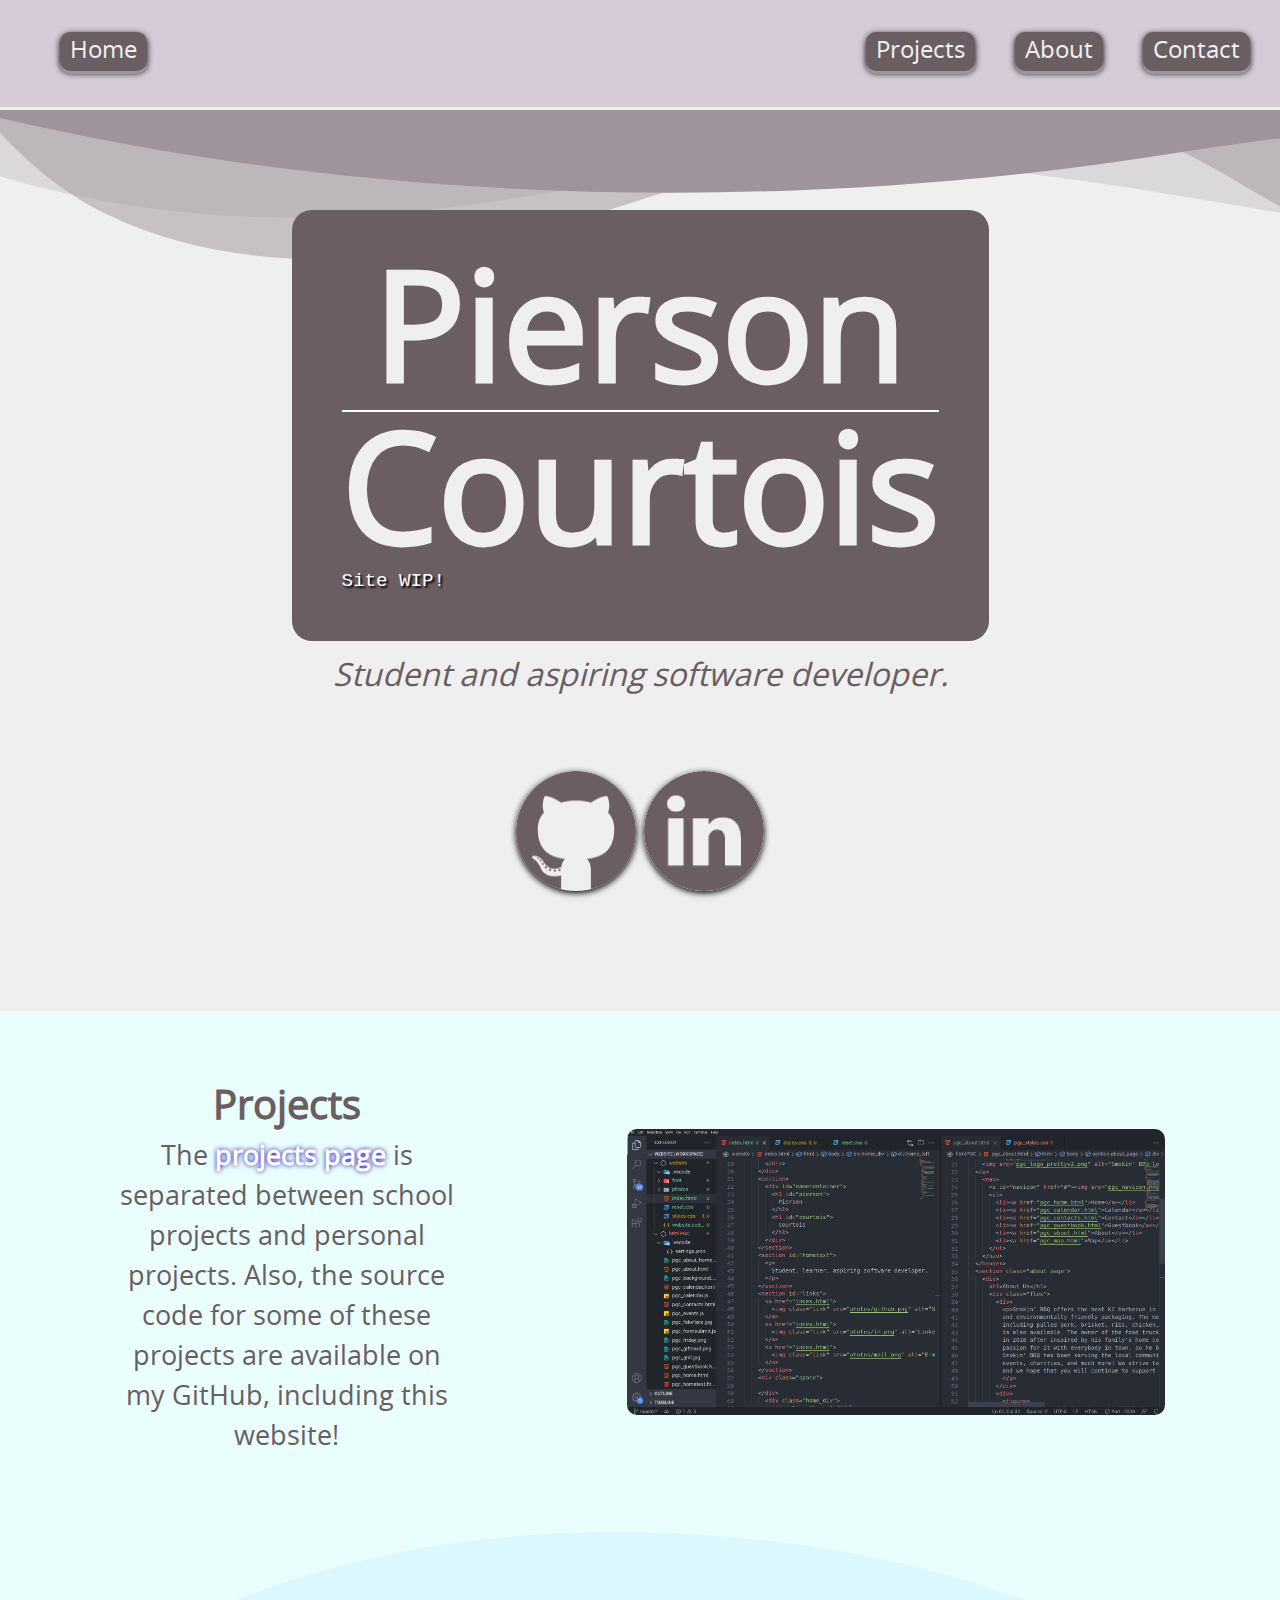
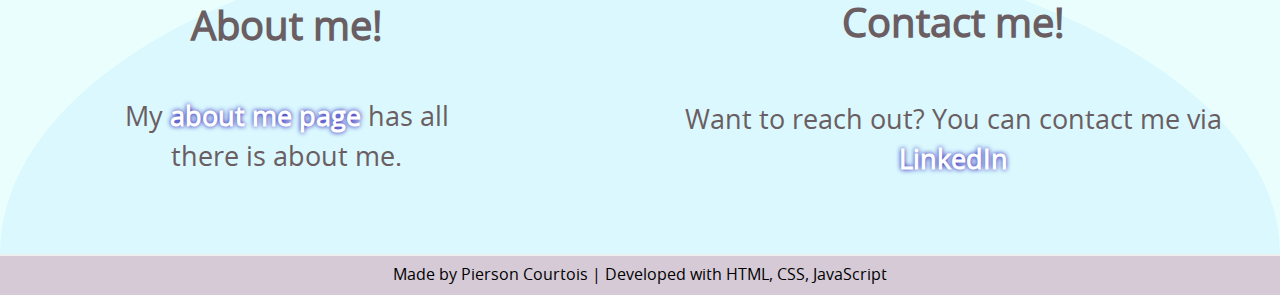
<file: index.html>
<!DOCTYPE html>
<html>
<head>
<meta charset="utf-8" />
<title>Home</title>
<link href="reset.css" rel="stylesheet" />
<link href="font/webfontkit-20221214-125225/stylesheet.css" rel="stylesheet" />
<link href="styles.css" rel="stylesheet" />
</head>
<!-- Home page -->
  <body>
    <header>
      <nav>
        <ul>
          <li id="contact" class="button"><a href="https://www.linkedin.com/in/pierson-courtois-b5391725a/" target="_blank">Contact</a></li>
          <li id="home" class="button"><a href="index.html">Home</a></li>
          <li id="about" class="button"><a href="about.html">About</a></li>
          <li id="project" class="button"><a href="projects.html">Projects</a></li>
        </ul>
      </nav>
    </header>
    <div class="space">
      <div class="custom-shape-divider-top-1670682038">
        <svg data-name="Layer 1" xmlns="http://www.w3.org/2000/svg" viewBox="0 0 1200 120" preserveAspectRatio="none">
            <path d="M0,0V46.29c47.79,22.2,103.59,32.17,158,28,70.36-5.37,136.33-33.31,206.8-37.5C438.64,32.43,512.34,53.67,583,72.05c69.27,18,138.3,24.88,209.4,13.08,36.15-6,69.85-17.84,104.45-29.34C989.49,25,1113-14.29,1200,52.47V0Z" opacity=".25" class="shape-fill"></path>
            <path d="M0,0V15.81C13,36.92,27.64,56.86,47.69,72.05,99.41,111.27,165,111,224.58,91.58c31.15-10.15,60.09-26.07,89.67-39.8,40.92-19,84.73-46,130.83-49.67,36.26-2.85,70.9,9.42,98.6,31.56,31.77,25.39,62.32,62,103.63,73,40.44,10.79,81.35-6.69,119.13-24.28s75.16-39,116.92-43.05c59.73-5.85,113.28,22.88,168.9,38.84,30.2,8.66,59,6.17,87.09-7.5,22.43-10.89,48-26.93,60.65-49.24V0Z" opacity=".5" class="shape-fill"></path>
            <path d="M0,0V5.63C149.93,59,314.09,71.32,475.83,42.57c43-7.64,84.23-20.12,127.61-26.46,59-8.63,112.48,12.24,165.56,35.4C827.93,77.22,886,95.24,951.2,90c86.53-7,172.46-45.71,248.8-84.81V0Z" class="shape-fill"></path>
        </svg>
      </div>
    </div>
    <section>
      <div id="namecontainer">
        <h1 id="pierson">
          Pierson
        </h1>
        <h1 id="courtois">
          Courtois
        </h1>
        <p style="font-family:'Courier New', Courier, monospace; color: white; text-shadow: 2px 2px 2px black; font-size: 1.2em;">
          Site WIP!
        </p>
      </div>
    </section>
    <section id="hometext">
      <p>
        Student and aspiring software developer.
      </p>
    </section>
    <section id="links">
      <a href="https://github.com/PiersonCourtois" target="_blank">
        <img class="link" id="githublogo" src="photos/github2.png" alt="GitHub"/>
      </a>
      <a href="https://www.linkedin.com/in/pierson-courtois-b5391725a/" target="_blank">
        <img class="link" src="photos/ln2.png" alt="LinkedIn" />
      </a>
      <!--
      <a href="index.html">
        <img class="link" src="photos/mail.png" alt="E-mail" />
      </a>
      -->
    </section>
    <div class="space">

    </div>
    <div id="background">
      <div class="home_div">
        <div class="home_left">
          
          <h1>
            Projects
          </h1>
          <p class="highlight">
            The <a href="projects.html">projects page</a> is separated between school projects and personal projects.
            Also, the source code for some of these projects are available on my GitHub, including this website!
          </p>
          
        </div>
        <div class="home_right">
          
          <img src="photos/projects.png" alt="projects" />
        </div>
      </div>
      
      
      <div id="second_home" class="home_div">
        
        <div class="home_left">
          <h1>
            About me!
          </h1>
          <p id="fix" class="highlight">
            My <a href="about.html"> about me page</a> has all there is about me. 
          </p>
        </div>
        <div class="home_right">
          
          <h1>
            Contact me!
          </h1>
          <p class="highlight">
            Want to reach out? You can contact me via <a href="https://www.linkedin.com/in/pierson-courtois-b5391725a/" target="_blank">LinkedIn</a>
          </p>
        </div>
      </div>
    </div>
  </body>
  <footer>
    <p>Made by Pierson Courtois | Developed with HTML, CSS, JavaScript</p>
  </footer>

</html>
</file>
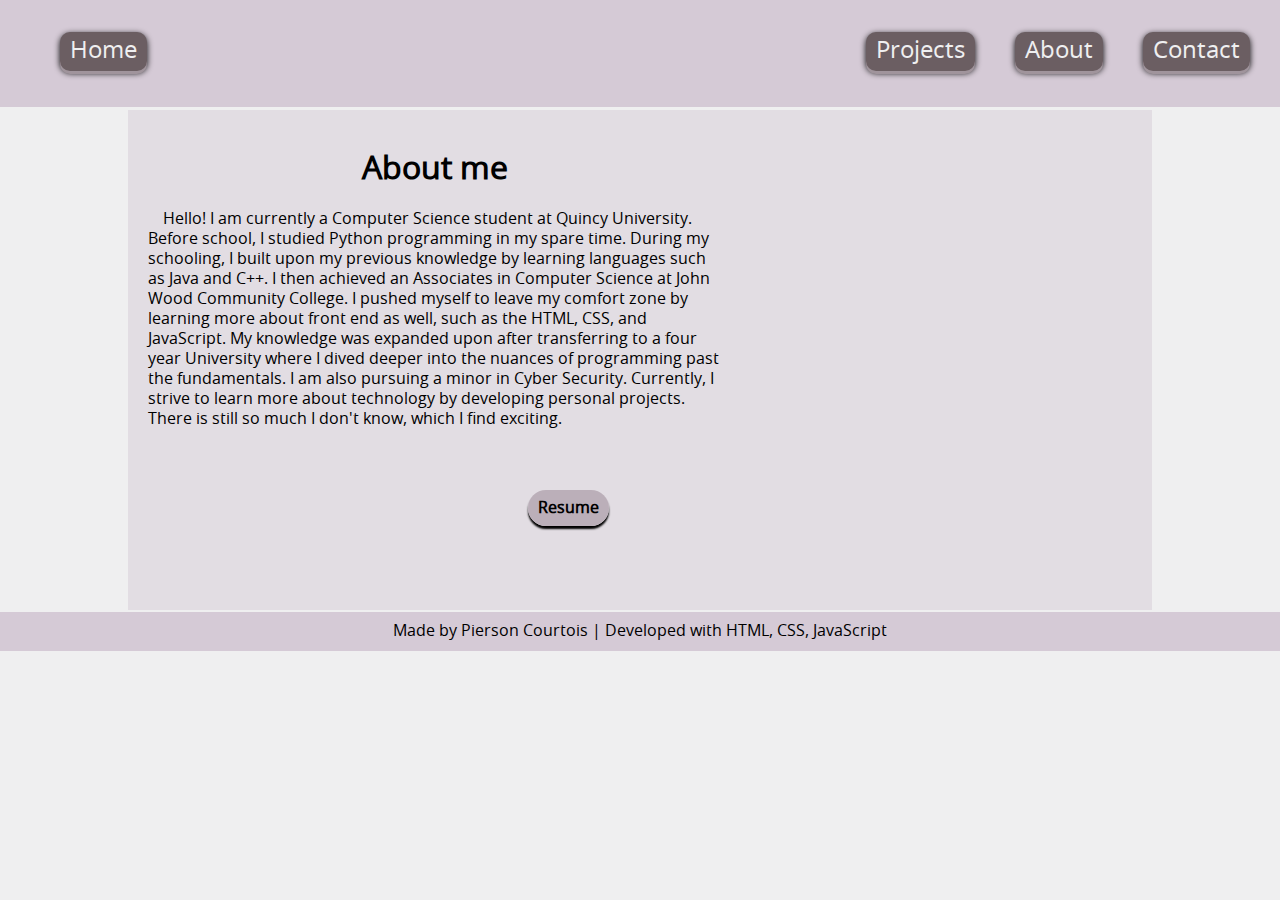
<file: about.html>
<!DOCTYPE html>
<html>
<head>
<meta charset="utf-8" />
<title>About</title>
<link href="reset.css" rel="stylesheet" />
<link href="font/webfontkit-20221214-125225/stylesheet.css" rel="stylesheet" />
<link href="styles.css" rel="stylesheet" />
<script src="https://platform.linkedin.com/badges/js/profile.js" async defer type="text/javascript"></script>
</head>
<body>
  <header>
    <nav>
      <ul>
        <li id="contact" class="button"><a href="https://www.linkedin.com/in/pierson-courtois-b5391725a/" target="_blank">Contact</a></li>
        <li id="home" class="button"><a href="index.html">Home</a></li>
        <li id="about" class="button"><a href="about.html">About</a></li>
        <li id="project" class="button"><a href="projects.html">Projects</a></li>
      </ul>
    </nav>
  </header>
  <div id="about-container">
    <div id="about-info">
      <h1>About me</h1>
      <p id="about-text">&emsp;Hello! I am currently a Computer Science student at Quincy University. Before school, I studied Python programming in my spare time. During my schooling, I built upon my previous knowledge by learning languages such as Java and C++. I then achieved an Associates in Computer Science at John Wood Community College. I pushed myself to leave my comfort zone by learning more about front end as well, such as the HTML, CSS, and JavaScript. My knowledge was expanded upon after transferring to a four year University where I dived deeper into the nuances of programming past the fundamentals. I am also pursuing a minor in Cyber Security. Currently, I strive to learn more about technology by developing personal projects. There is still so much I don't know, which I find exciting. </p>
    </div>
    <div class="badge-base LI-profile-badge" id="linkedin" data-locale="en_US" data-size="large" data-theme="light" data-type="HORIZONTAL" data-vanity="pierson-courtois-b5391725a" data-version="v1"><a class="badge-base__link LI-simple-link" href="https://www.linkedin.com/in/pierson-courtois-b5391725a?trk=profile-badge"></a></div>
    <a id="resume" href="Courtois-Resume.pdf" target="_blank">Resume</a>
  </div>
</body>
<footer>
  <p>Made by Pierson Courtois | Developed with HTML, CSS, JavaScript</p>
</footer>

</html>
</file>
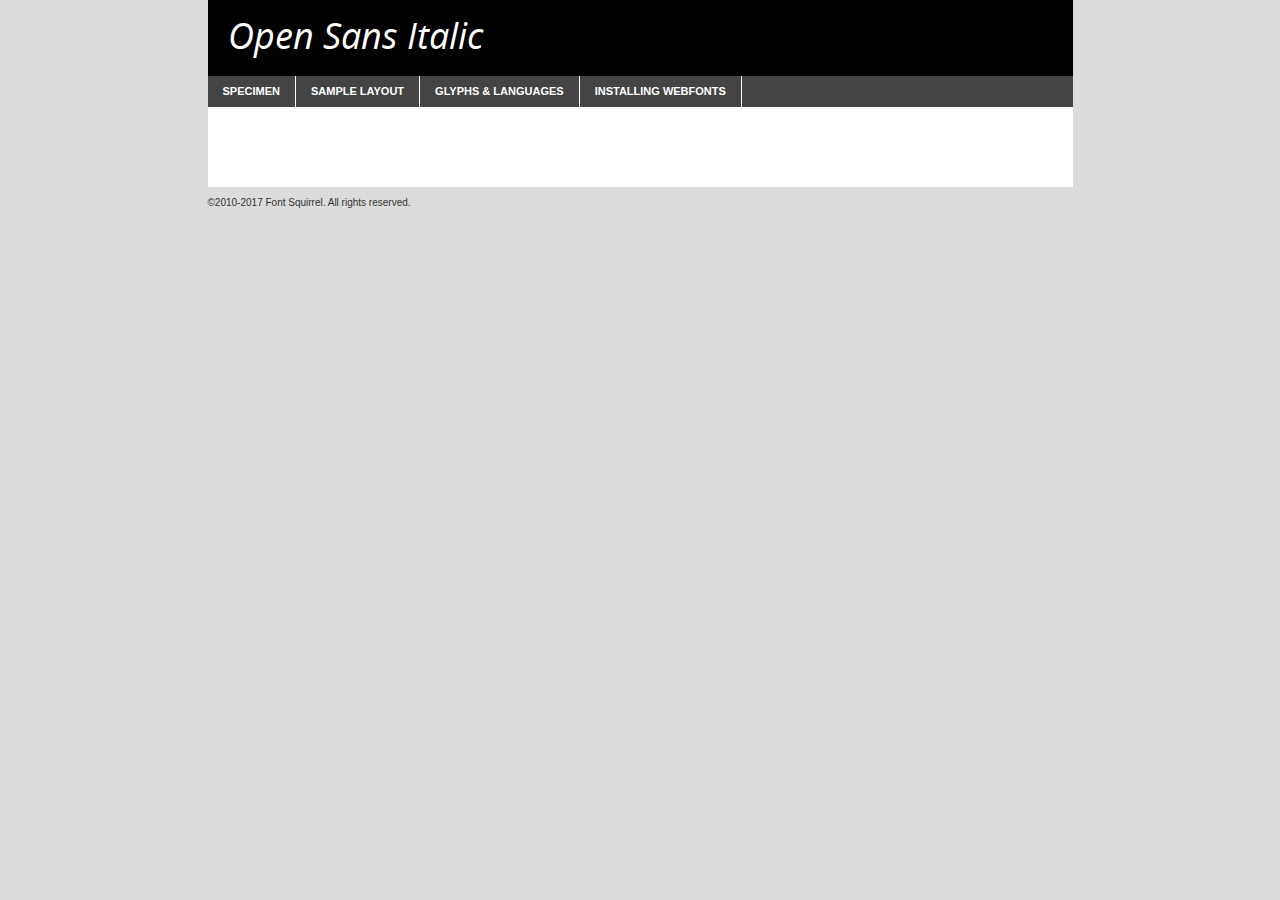
<file: font/webfontkit-20221214-125225/opensans-italic-variablefont_wdthwght-demo.html>
<!DOCTYPE html PUBLIC "-//W3C//DTD XHTML 1.0 Transitional//EN"
        "http://www.w3.org/TR/xhtml1/DTD/xhtml1-transitional.dtd">

<html xmlns="http://www.w3.org/1999/xhtml" xml:lang="en" lang="en">
<head>
    <meta http-equiv="Content-Type" content="text/html; charset=utf-8"/>
    <script src="http://ajax.googleapis.com/ajax/libs/jquery/1.7.2/jquery.min.js" type="text/javascript" charset="utf-8"></script>
    <script type="text/javascript">
		(function($) {
			$.fn.easyTabs = function(option) {
				var param = jQuery.extend({ fadeSpeed: 'fast', defaultContent: 1, activeClass: 'active' }, option);
				$(this).each(function() {
					var thisId = '#' + this.id;
					if ( param.defaultContent == '' )
					{
						param.defaultContent = 1;
					}
					if ( typeof param.defaultContent == 'number' )
					{
						var defaultTab = $(thisId + ' .tabs li:eq(' + (param.defaultContent - 1) + ') a').attr('href').substr(1);
					}
					else
					{
						var defaultTab = param.defaultContent;
					}
					$(thisId + ' .tabs li a').each(function() {
						var tabToHide = $(this).attr('href').substr(1);
						$('#' + tabToHide).addClass('easytabs-tab-content');
					});
					hideAll();
					changeContent(defaultTab);

					function hideAll() {$(thisId + ' .easytabs-tab-content').hide();}

					function changeContent(tabId)
					{
						hideAll();
						$(thisId + ' .tabs li').removeClass(param.activeClass);
						$(thisId + ' .tabs li a[href=#' + tabId + ']').closest('li').addClass(param.activeClass);
						if ( param.fadeSpeed != 'none' )
						{
							$(thisId + ' #' + tabId).fadeIn(param.fadeSpeed);
						}
						else
						{
							$(thisId + ' #' + tabId).show();
						}
					}

					$(thisId + ' .tabs li').click(function() {
						var tabId = $(this).find('a').attr('href').substr(1);
						changeContent(tabId);
						return false;
					});
				});
			}
		})(jQuery);
    </script>
    <link rel="stylesheet" href="specimen_files/specimen_stylesheet.css" type="text/css" charset="utf-8"/>
    <link rel="stylesheet" href="stylesheet.css" type="text/css" charset="utf-8"/>

    <style type="text/css">
        		body {
			font-family: 'open_sansitalic';
        		}

            </style>

    <title>Open Sans Italic Specimen</title>


    <script type="text/javascript" charset="utf-8">
		$(document).ready(function() {
			$('#container').easyTabs({ defaultContent: 1 });
		});
    </script>
</head>

<body>
<div id="container">
    <div id="header">
		Open Sans Italic    </div>
    <ul class="tabs">
        <li><a href="#specimen">Specimen</a></li>
        <li><a href="#layout">Sample Layout</a></li>
		        <li><a href="#glyphs">Glyphs &amp; Languages</a></li>
        <li><a href="#installing">Installing Webfonts</a></li>

    </ul>

    <div id="main_content">


        <div id="specimen">

            <div class="section">
                <div class="grid12 firstcol">
                    <div class="huge">AaBb</div>
                </div>
            </div>

            <div class="section">
                <div class="glyph_range">A&#x200B;B&#x200b;C&#x200b;D&#x200b;E&#x200b;F&#x200b;G&#x200b;H&#x200b;I&#x200b;J&#x200b;K&#x200b;L&#x200b;M&#x200b;N&#x200b;O&#x200b;P&#x200b;Q&#x200b;R&#x200b;S&#x200b;T&#x200b;U&#x200b;V&#x200b;W&#x200b;X&#x200b;Y&#x200b;Z&#x200b;a&#x200b;b&#x200b;c&#x200b;d&#x200b;e&#x200b;f&#x200b;g&#x200b;h&#x200b;i&#x200b;j&#x200b;k&#x200b;l&#x200b;m&#x200b;n&#x200b;o&#x200b;p&#x200b;q&#x200b;r&#x200b;s&#x200b;t&#x200b;u&#x200b;v&#x200b;w&#x200b;x&#x200b;y&#x200b;z&#x200b;1&#x200b;2&#x200b;3&#x200b;4&#x200b;5&#x200b;6&#x200b;7&#x200b;8&#x200b;9&#x200b;0&#x200b;&amp;&#x200b;.&#x200b;,&#x200b;?&#x200b;!&#x200b;&#64;&#x200b;(&#x200b;)&#x200b;#&#x200b;$&#x200b;%&#x200b;*&#x200b;+&#x200b;-&#x200b;=&#x200b;:&#x200b;;</div>
            </div>
            <div class="section">
                <div class="grid12 firstcol">
                    <table class="sample_table">
                        <tr>
                            <td>10</td>
                            <td class="size10">abcdefghijklmnopqrstuvwxyzABCDEFGHIJKLMNOPQRSTUVWXYZ0123456789abcdefghijklmnopqrstuvwxyzABCDEFGHIJKLMNOPQRSTUVWXYZ0123456789abcdefghijklmnopqrstuvwxyzABCDEFGHIJKLMNOPQRSTUVWXYZ</td>
                        </tr>
                        <tr>
                            <td>11</td>
                            <td class="size11">abcdefghijklmnopqrstuvwxyzABCDEFGHIJKLMNOPQRSTUVWXYZ0123456789abcdefghijklmnopqrstuvwxyzABCDEFGHIJKLMNOPQRSTUVWXYZ0123456789abcdefghijklmnopqrstuvwxyzABCDEFGHIJKLMNOPQRSTUVWXYZ</td>
                        </tr>
                        <tr>
                            <td>12</td>
                            <td class="size12">abcdefghijklmnopqrstuvwxyzABCDEFGHIJKLMNOPQRSTUVWXYZ0123456789abcdefghijklmnopqrstuvwxyzABCDEFGHIJKLMNOPQRSTUVWXYZ0123456789abcdefghijklmnopqrstuvwxyzABCDEFGHIJKLMNOPQRSTUVWXYZ</td>
                        </tr>
                        <tr>
                            <td>13</td>
                            <td class="size13">abcdefghijklmnopqrstuvwxyzABCDEFGHIJKLMNOPQRSTUVWXYZ0123456789abcdefghijklmnopqrstuvwxyzABCDEFGHIJKLMNOPQRSTUVWXYZ0123456789abcdefghijklmnopqrstuvwxyzABCDEFGHIJKLMNOPQRSTUVWXYZ</td>
                        </tr>
                        <tr>
                            <td>14</td>
                            <td class="size14">abcdefghijklmnopqrstuvwxyzABCDEFGHIJKLMNOPQRSTUVWXYZ0123456789abcdefghijklmnopqrstuvwxyzABCDEFGHIJKLMNOPQRSTUVWXYZ0123456789abcdefghijklmnopqrstuvwxyzABCDEFGHIJKLMNOPQRSTUVWXYZ</td>
                        </tr>
                        <tr>
                            <td>16</td>
                            <td class="size16">abcdefghijklmnopqrstuvwxyzABCDEFGHIJKLMNOPQRSTUVWXYZ0123456789abcdefghijklmnopqrstuvwxyzABCDEFGHIJKLMNOPQRSTUVWXYZ</td>
                        </tr>
                        <tr>
                            <td>18</td>
                            <td class="size18">abcdefghijklmnopqrstuvwxyzABCDEFGHIJKLMNOPQRSTUVWXYZ0123456789abcdefghijklmnopqrstuvwxyzABCDEFGHIJKLMNOPQRSTUVWXYZ</td>
                        </tr>
                        <tr>
                            <td>20</td>
                            <td class="size20">abcdefghijklmnopqrstuvwxyzABCDEFGHIJKLMNOPQRSTUVWXYZ0123456789abcdefghijklmnopqrstuvwxyzABCDEFGHIJKLMNOPQRSTUVWXYZ</td>
                        </tr>
                        <tr>
                            <td>24</td>
                            <td class="size24">abcdefghijklmnopqrstuvwxyzABCDEFGHIJKLMNOPQRSTUVWXYZ0123456789abcdefghijklmnopqrstuvwxyzABCDEFGHIJKLMNOPQRSTUVWXYZ</td>
                        </tr>
                        <tr>
                            <td>30</td>
                            <td class="size30">abcdefghijklmnopqrstuvwxyzABCDEFGHIJKLMNOPQRSTUVWXYZ0123456789abcdefghijklmnopqrstuvwxyzABCDEFGHIJKLMNOPQRSTUVWXYZ</td>
                        </tr>
                        <tr>
                            <td>36</td>
                            <td class="size36">abcdefghijklmnopqrstuvwxyzABCDEFGHIJKLMNOPQRSTUVWXYZ0123456789abcdefghijklmnopqrstuvwxyzABCDEFGHIJKLMNOPQRSTUVWXYZ</td>
                        </tr>
                        <tr>
                            <td>48</td>
                            <td class="size48">abcdefghijklmnopqrstuvwxyzABCDEFGHIJKLMNOPQRSTUVWXYZ0123456789abcdefghijklmnopqrstuvwxyzABCDEFGHIJKLMNOPQRSTUVWXYZ</td>
                        </tr>
                        <tr>
                            <td>60</td>
                            <td class="size60">abcdefghijklmnopqrstuvwxyzABCDEFGHIJKLMNOPQRSTUVWXYZ0123456789abcdefghijklmnopqrstuvwxyzABCDEFGHIJKLMNOPQRSTUVWXYZ</td>
                        </tr>
                        <tr>
                            <td>72</td>
                            <td class="size72">abcdefghijklmnopqrstuvwxyzABCDEFGHIJKLMNOPQRSTUVWXYZ0123456789abcdefghijklmnopqrstuvwxyzABCDEFGHIJKLMNOPQRSTUVWXYZ</td>
                        </tr>
                        <tr>
                            <td>90</td>
                            <td class="size90">abcdefghijklmnopqrstuvwxyzABCDEFGHIJKLMNOPQRSTUVWXYZ0123456789abcdefghijklmnopqrstuvwxyzABCDEFGHIJKLMNOPQRSTUVWXYZ</td>
                        </tr>
                    </table>

                </div>

            </div>


            <div class="section" id="bodycomparison">


                <div id="xheight">
                    <div class="fontbody">&#x25FC;&#x25FC;&#x25FC;&#x25FC;&#x25FC;&#x25FC;&#x25FC;&#x25FC;&#x25FC;&#x25FC;&#x25FC;&#x25FC;&#x25FC;&#x25FC;&#x25FC;&#x25FC;&#x25FC;&#x25FC;&#x25FC;&#x25FC;&#x25FC;&#x25FC;&#x25FC;&#x25FC;&#x25FC;&#x25FC;&#x25FC;&#x25FC;&#x25FC;&#x25FC;&#x25FC;&#x25FC;&#x25FC;&#x25FC;&#x25FC;&#x25FC;&#x25FC;&#x25FC;&#x25FC;&#x25FC;&#x25FC;&#x25FC;&#x25FC;&#x25FC;&#x25FC;&#x25FC;&#x25FC;&#x25FC;&#x25FC;&#x25FC;&#x25FC;&#x25FC;&#x25FC;&#x25FC;&#x25FC;&#x25FC;&#x25FC;&#x25FC;&#x25FC;&#x25FC;&#x25FC;&#x25FC;&#x25FC;&#x25FC;&#x25FC;&#x25FC;&#x25FC;&#x25FC;&#x25FC;&#x25FC;&#x25FC;&#x25FC;&#x25FC;&#x25FC;&#x25FC;&#x25FC;&#x25FC;&#x25FC;&#x25FC;&#x25FC;&#x25FC;&#x25FC;&#x25FC;&#x25FC;&#x25FC;&#x25FC;&#x25FC;&#x25FC;&#x25FC;&#x25FC;&#x25FC;&#x25FC;&#x25FC;&#x25FC;&#x25FC;&#x25FC;&#x25FC;&#x25FC;&#x25FC;body</div>
                    <div class="arialbody">body</div>
                    <div class="verdanabody">body</div>
                    <div class="georgiabody">body</div>
                </div>
                <div class="fontbody" style="z-index:1">
                    body<span>Open Sans Italic</span>
                </div>
                <div class="arialbody" style="z-index:1">
                    body<span>Arial</span>
                </div>
                <div class="verdanabody" style="z-index:1">
                    body<span>Verdana</span>
                </div>
                <div class="georgiabody" style="z-index:1">
                    body<span>Georgia</span>
                </div>


            </div>


            <div class="section psample psample_row1" id="">

                <div class="grid2 firstcol">
                    <p class="size10"><span>10.</span>Aenean lacinia bibendum nulla sed consectetur. Fusce dapibus, tellus ac cursus commodo, tortor mauris condimentum nibh, ut fermentum massa justo sit amet risus. Nullam id dolor id nibh ultricies vehicula ut id elit. Cum sociis natoque penatibus et magnis dis parturient montes, nascetur ridiculus mus. Nulla vitae elit libero, a pharetra augue.</p>

                </div>
                <div class="grid3">
                    <p class="size11"><span>11.</span>Aenean lacinia bibendum nulla sed consectetur. Fusce dapibus, tellus ac cursus commodo, tortor mauris condimentum nibh, ut fermentum massa justo sit amet risus. Nullam id dolor id nibh ultricies vehicula ut id elit. Cum sociis natoque penatibus et magnis dis parturient montes, nascetur ridiculus mus. Nulla vitae elit libero, a pharetra augue.</p>

                </div>
                <div class="grid3">
                    <p class="size12"><span>12.</span>Aenean lacinia bibendum nulla sed consectetur. Fusce dapibus, tellus ac cursus commodo, tortor mauris condimentum nibh, ut fermentum massa justo sit amet risus. Nullam id dolor id nibh ultricies vehicula ut id elit. Cum sociis natoque penatibus et magnis dis parturient montes, nascetur ridiculus mus. Nulla vitae elit libero, a pharetra augue.</p>

                </div>
                <div class="grid4">
                    <p class="size13"><span>13.</span>Aenean lacinia bibendum nulla sed consectetur. Fusce dapibus, tellus ac cursus commodo, tortor mauris condimentum nibh, ut fermentum massa justo sit amet risus. Nullam id dolor id nibh ultricies vehicula ut id elit. Cum sociis natoque penatibus et magnis dis parturient montes, nascetur ridiculus mus. Nulla vitae elit libero, a pharetra augue.</p>

                </div>
                <div class="white_blend"></div>

            </div>
            <div class="section psample psample_row2" id="">
                <div class="grid3 firstcol">
                    <p class="size14"><span>14.</span>Aenean lacinia bibendum nulla sed consectetur. Fusce dapibus, tellus ac cursus commodo, tortor mauris condimentum nibh, ut fermentum massa justo sit amet risus. Nullam id dolor id nibh ultricies vehicula ut id elit. Cum sociis natoque penatibus et magnis dis parturient montes, nascetur ridiculus mus. Nulla vitae elit libero, a pharetra augue.</p>

                </div>
                <div class="grid4">
                    <p class="size16"><span>16.</span>Aenean lacinia bibendum nulla sed consectetur. Fusce dapibus, tellus ac cursus commodo, tortor mauris condimentum nibh, ut fermentum massa justo sit amet risus. Nullam id dolor id nibh ultricies vehicula ut id elit. Cum sociis natoque penatibus et magnis dis parturient montes, nascetur ridiculus mus. Nulla vitae elit libero, a pharetra augue.</p>

                </div>
                <div class="grid5">
                    <p class="size18"><span>18.</span>Aenean lacinia bibendum nulla sed consectetur. Fusce dapibus, tellus ac cursus commodo, tortor mauris condimentum nibh, ut fermentum massa justo sit amet risus. Nullam id dolor id nibh ultricies vehicula ut id elit. Cum sociis natoque penatibus et magnis dis parturient montes, nascetur ridiculus mus. Nulla vitae elit libero, a pharetra augue.</p>

                </div>

                <div class="white_blend"></div>

            </div>

            <div class="section psample psample_row3" id="">
                <div class="grid5 firstcol">
                    <p class="size20"><span>20.</span>Aenean lacinia bibendum nulla sed consectetur. Fusce dapibus, tellus ac cursus commodo, tortor mauris condimentum nibh, ut fermentum massa justo sit amet risus. Nullam id dolor id nibh ultricies vehicula ut id elit. Cum sociis natoque penatibus et magnis dis parturient montes, nascetur ridiculus mus. Nulla vitae elit libero, a pharetra augue.</p>
                </div>
                <div class="grid7">
                    <p class="size24"><span>24.</span>Aenean lacinia bibendum nulla sed consectetur. Fusce dapibus, tellus ac cursus commodo, tortor mauris condimentum nibh, ut fermentum massa justo sit amet risus. Nullam id dolor id nibh ultricies vehicula ut id elit. Cum sociis natoque penatibus et magnis dis parturient montes, nascetur ridiculus mus. Nulla vitae elit libero, a pharetra augue.</p>
                </div>

                <div class="white_blend"></div>

            </div>

            <div class="section psample psample_row4" id="">
                <div class="grid12 firstcol">
                    <p class="size30"><span>30.</span>Aenean lacinia bibendum nulla sed consectetur. Fusce dapibus, tellus ac cursus commodo, tortor mauris condimentum nibh, ut fermentum massa justo sit amet risus. Nullam id dolor id nibh ultricies vehicula ut id elit. Cum sociis natoque penatibus et magnis dis parturient montes, nascetur ridiculus mus. Nulla vitae elit libero, a pharetra augue.</p>
                </div>
                <div class="white_blend"></div>

            </div>


            <div class="section psample psample_row1 fullreverse">
                <div class="grid2 firstcol">
                    <p class="size10"><span>10.</span>Aenean lacinia bibendum nulla sed consectetur. Fusce dapibus, tellus ac cursus commodo, tortor mauris condimentum nibh, ut fermentum massa justo sit amet risus. Nullam id dolor id nibh ultricies vehicula ut id elit. Cum sociis natoque penatibus et magnis dis parturient montes, nascetur ridiculus mus. Nulla vitae elit libero, a pharetra augue.</p>

                </div>
                <div class="grid3">
                    <p class="size11"><span>11.</span>Aenean lacinia bibendum nulla sed consectetur. Fusce dapibus, tellus ac cursus commodo, tortor mauris condimentum nibh, ut fermentum massa justo sit amet risus. Nullam id dolor id nibh ultricies vehicula ut id elit. Cum sociis natoque penatibus et magnis dis parturient montes, nascetur ridiculus mus. Nulla vitae elit libero, a pharetra augue.</p>

                </div>
                <div class="grid3">
                    <p class="size12"><span>12.</span>Aenean lacinia bibendum nulla sed consectetur. Fusce dapibus, tellus ac cursus commodo, tortor mauris condimentum nibh, ut fermentum massa justo sit amet risus. Nullam id dolor id nibh ultricies vehicula ut id elit. Cum sociis natoque penatibus et magnis dis parturient montes, nascetur ridiculus mus. Nulla vitae elit libero, a pharetra augue.</p>

                </div>
                <div class="grid4">
                    <p class="size13"><span>13.</span>Aenean lacinia bibendum nulla sed consectetur. Fusce dapibus, tellus ac cursus commodo, tortor mauris condimentum nibh, ut fermentum massa justo sit amet risus. Nullam id dolor id nibh ultricies vehicula ut id elit. Cum sociis natoque penatibus et magnis dis parturient montes, nascetur ridiculus mus. Nulla vitae elit libero, a pharetra augue.</p>

                </div>
                <div class="black_blend"></div>

            </div>

            <div class="section psample psample_row2 fullreverse">
                <div class="grid3 firstcol">
                    <p class="size14"><span>14.</span>Aenean lacinia bibendum nulla sed consectetur. Fusce dapibus, tellus ac cursus commodo, tortor mauris condimentum nibh, ut fermentum massa justo sit amet risus. Nullam id dolor id nibh ultricies vehicula ut id elit. Cum sociis natoque penatibus et magnis dis parturient montes, nascetur ridiculus mus. Nulla vitae elit libero, a pharetra augue.</p>

                </div>
                <div class="grid4">
                    <p class="size16"><span>16.</span>Aenean lacinia bibendum nulla sed consectetur. Fusce dapibus, tellus ac cursus commodo, tortor mauris condimentum nibh, ut fermentum massa justo sit amet risus. Nullam id dolor id nibh ultricies vehicula ut id elit. Cum sociis natoque penatibus et magnis dis parturient montes, nascetur ridiculus mus. Nulla vitae elit libero, a pharetra augue.</p>

                </div>
                <div class="grid5">
                    <p class="size18"><span>18.</span>Aenean lacinia bibendum nulla sed consectetur. Fusce dapibus, tellus ac cursus commodo, tortor mauris condimentum nibh, ut fermentum massa justo sit amet risus. Nullam id dolor id nibh ultricies vehicula ut id elit. Cum sociis natoque penatibus et magnis dis parturient montes, nascetur ridiculus mus. Nulla vitae elit libero, a pharetra augue.</p>

                </div>
                <div class="black_blend"></div>

            </div>

            <div class="section psample fullreverse psample_row3" id="">
                <div class="grid5 firstcol">
                    <p class="size20"><span>20.</span>Aenean lacinia bibendum nulla sed consectetur. Fusce dapibus, tellus ac cursus commodo, tortor mauris condimentum nibh, ut fermentum massa justo sit amet risus. Nullam id dolor id nibh ultricies vehicula ut id elit. Cum sociis natoque penatibus et magnis dis parturient montes, nascetur ridiculus mus. Nulla vitae elit libero, a pharetra augue.</p>
                </div>
                <div class="grid7">
                    <p class="size24"><span>24.</span>Aenean lacinia bibendum nulla sed consectetur. Fusce dapibus, tellus ac cursus commodo, tortor mauris condimentum nibh, ut fermentum massa justo sit amet risus. Nullam id dolor id nibh ultricies vehicula ut id elit. Cum sociis natoque penatibus et magnis dis parturient montes, nascetur ridiculus mus. Nulla vitae elit libero, a pharetra augue.</p>
                </div>

                <div class="black_blend"></div>

            </div>

            <div class="section psample fullreverse psample_row4" id="" style="border-bottom: 20px #000 solid;">
                <div class="grid12 firstcol">
                    <p class="size30"><span>30.</span>Aenean lacinia bibendum nulla sed consectetur. Fusce dapibus, tellus ac cursus commodo, tortor mauris condimentum nibh, ut fermentum massa justo sit amet risus. Nullam id dolor id nibh ultricies vehicula ut id elit. Cum sociis natoque penatibus et magnis dis parturient montes, nascetur ridiculus mus. Nulla vitae elit libero, a pharetra augue.</p>
                </div>
                <div class="black_blend"></div>

            </div>


        </div>

        <div id="layout">

            <div class="section">

                <div class="grid12 firstcol">
                    <h1>Lorem Ipsum Dolor</h1>
                    <h2>Etiam porta sem malesuada magna mollis euismod</h2>

                    <p class="byline">By <a href="#link">Aenean Lacinia</a></p>
                </div>
            </div>
            <div class="section">
                <div class="grid8 firstcol">
                    <p class="large">Donec sed odio dui. Morbi leo risus, porta ac consectetur ac, vestibulum at eros. Fusce dapibus, tellus ac cursus commodo, tortor mauris condimentum nibh, ut fermentum massa justo sit amet risus. </p>


                    <h3>Pellentesque ornare sem</h3>

                    <p>Maecenas sed diam eget risus varius blandit sit amet non magna. Maecenas faucibus mollis interdum. Donec ullamcorper nulla non metus auctor fringilla. Nullam id dolor id nibh ultricies vehicula ut id elit. Nullam id dolor id nibh ultricies vehicula ut id elit. </p>

                    <p>Aenean eu leo quam. Pellentesque ornare sem lacinia quam venenatis vestibulum. Lorem ipsum dolor sit amet, consectetur adipiscing elit. Cum sociis natoque penatibus et magnis dis parturient montes, nascetur ridiculus mus. </p>

                    <p>Nulla vitae elit libero, a pharetra augue. Praesent commodo cursus magna, vel scelerisque nisl consectetur et. Aenean lacinia bibendum nulla sed consectetur. </p>

                    <p>Nullam quis risus eget urna mollis ornare vel eu leo. Nullam quis risus eget urna mollis ornare vel eu leo. Maecenas sed diam eget risus varius blandit sit amet non magna. Donec ullamcorper nulla non metus auctor fringilla. </p>

                    <h3>Cras mattis consectetur</h3>

                    <p>Aenean eu leo quam. Pellentesque ornare sem lacinia quam venenatis vestibulum. Aenean lacinia bibendum nulla sed consectetur. Integer posuere erat a ante venenatis dapibus posuere velit aliquet. Cras mattis consectetur purus sit amet fermentum. </p>

                    <p>Nullam id dolor id nibh ultricies vehicula ut id elit. Nullam quis risus eget urna mollis ornare vel eu leo. Cras mattis consectetur purus sit amet fermentum.</p>
                </div>

                <div class="grid4 sidebar">

                    <div class="box reverse">
                        <p class="last">Nullam quis risus eget urna mollis ornare vel eu leo. Donec ullamcorper nulla non metus auctor fringilla. Cras mattis consectetur purus sit amet fermentum. Sed posuere consectetur est at lobortis. Lorem ipsum dolor sit amet, consectetur adipiscing elit. </p>
                    </div>

                    <p class="caption">Maecenas sed diam eget risus varius.</p>

                    <p>Vestibulum id ligula porta felis euismod semper. Integer posuere erat a ante venenatis dapibus posuere velit aliquet. Vestibulum id ligula porta felis euismod semper. Sed posuere consectetur est at lobortis. Maecenas sed diam eget risus varius blandit sit amet non magna. Fusce dapibus, tellus ac cursus commodo, tortor mauris condimentum nibh, ut fermentum massa justo sit amet risus. </p>


                    <p>Duis mollis, est non commodo luctus, nisi erat porttitor ligula, eget lacinia odio sem nec elit. Aenean lacinia bibendum nulla sed consectetur. Vivamus sagittis lacus vel augue laoreet rutrum faucibus dolor auctor. Aenean lacinia bibendum nulla sed consectetur. Nullam quis risus eget urna mollis ornare vel eu leo. </p>

                    <p>Praesent commodo cursus magna, vel scelerisque nisl consectetur et. Donec ullamcorper nulla non metus auctor fringilla. Maecenas faucibus mollis interdum. Fusce dapibus, tellus ac cursus commodo, tortor mauris condimentum nibh, ut fermentum massa justo sit amet risus. </p>

                </div>
            </div>

        </div>


		

        <div id="glyphs">
            <div class="section">
                <div class="grid12 firstcol">

                    <h1>Language Support</h1>
                    <p>The subset of Open Sans Italic in this kit supports the following languages:<br/>

						Albanian, Basque, Breton, Chamorro, Danish, Dutch, English, Faroese, Finnish, French, Frisian, Galician, German, Icelandic, Italian, Malagasy, Norwegian, Portuguese, Spanish, Alsatian, Aragonese, Arapaho, Arrernte, Asturian, Aymara, Bislama, Cebuano, Corsican, Fijian, French_creole, Genoese, Gilbertese, Greenlandic, Haitian_creole, Hiligaynon, Hmong, Hopi, Ibanag, Iloko_ilokano, Indonesian, Interglossa_glosa, Interlingua, Irish_gaelic, Jerriais, Lojban, Lombard, Luxembourgeois, Manx, Mohawk, Norfolk_pitcairnese, Occitan, Oromo, Pangasinan, Papiamento, Piedmontese, Potawatomi, Rhaeto-romance, Romansh, Rotokas, Sami_lule, Samoan, Sardinian, Scots_gaelic, Seychelles_creole, Shona, Sicilian, Somali, Southern_ndebele, Swahili, Swati_swazi, Tagalog_filipino_pilipino, Tetum, Tok_pisin, Uyghur_latinized, Volapuk, Walloon, Warlpiri, Xhosa, Yapese, Zulu, Latinbasic, Ubasic, Demo                    </p>
                    <h1>Glyph Chart</h1>
                    <p>The subset of Open Sans Italic in this kit includes all the glyphs listed below. Unicode entities are included above each glyph to help you insert individual characters into your layout.</p>
                    <div id="glyph_chart">

																																	                                <div><p>&amp;#13;</p>&#13;</div>
																				                                <div><p>&amp;#32;</p>&#32;</div>
																				                                <div><p>&amp;#33;</p>&#33;</div>
																				                                <div><p>&amp;#34;</p>&#34;</div>
																				                                <div><p>&amp;#35;</p>&#35;</div>
																				                                <div><p>&amp;#36;</p>&#36;</div>
																				                                <div><p>&amp;#37;</p>&#37;</div>
																				                                <div><p>&amp;#38;</p>&#38;</div>
																				                                <div><p>&amp;#39;</p>&#39;</div>
																				                                <div><p>&amp;#40;</p>&#40;</div>
																				                                <div><p>&amp;#41;</p>&#41;</div>
																				                                <div><p>&amp;#42;</p>&#42;</div>
																				                                <div><p>&amp;#43;</p>&#43;</div>
																				                                <div><p>&amp;#44;</p>&#44;</div>
																				                                <div><p>&amp;#45;</p>&#45;</div>
																				                                <div><p>&amp;#46;</p>&#46;</div>
																				                                <div><p>&amp;#47;</p>&#47;</div>
																				                                <div><p>&amp;#48;</p>&#48;</div>
																				                                <div><p>&amp;#49;</p>&#49;</div>
																				                                <div><p>&amp;#50;</p>&#50;</div>
																				                                <div><p>&amp;#51;</p>&#51;</div>
																				                                <div><p>&amp;#52;</p>&#52;</div>
																				                                <div><p>&amp;#53;</p>&#53;</div>
																				                                <div><p>&amp;#54;</p>&#54;</div>
																				                                <div><p>&amp;#55;</p>&#55;</div>
																				                                <div><p>&amp;#56;</p>&#56;</div>
																				                                <div><p>&amp;#57;</p>&#57;</div>
																				                                <div><p>&amp;#58;</p>&#58;</div>
																				                                <div><p>&amp;#59;</p>&#59;</div>
																				                                <div><p>&amp;#60;</p>&#60;</div>
																				                                <div><p>&amp;#61;</p>&#61;</div>
																				                                <div><p>&amp;#62;</p>&#62;</div>
																				                                <div><p>&amp;#63;</p>&#63;</div>
																				                                <div><p>&amp;#64;</p>&#64;</div>
																				                                <div><p>&amp;#65;</p>&#65;</div>
																				                                <div><p>&amp;#66;</p>&#66;</div>
																				                                <div><p>&amp;#67;</p>&#67;</div>
																				                                <div><p>&amp;#68;</p>&#68;</div>
																				                                <div><p>&amp;#69;</p>&#69;</div>
																				                                <div><p>&amp;#70;</p>&#70;</div>
																				                                <div><p>&amp;#71;</p>&#71;</div>
																				                                <div><p>&amp;#72;</p>&#72;</div>
																				                                <div><p>&amp;#73;</p>&#73;</div>
																				                                <div><p>&amp;#74;</p>&#74;</div>
																				                                <div><p>&amp;#75;</p>&#75;</div>
																				                                <div><p>&amp;#76;</p>&#76;</div>
																				                                <div><p>&amp;#77;</p>&#77;</div>
																				                                <div><p>&amp;#78;</p>&#78;</div>
																				                                <div><p>&amp;#79;</p>&#79;</div>
																				                                <div><p>&amp;#80;</p>&#80;</div>
																				                                <div><p>&amp;#81;</p>&#81;</div>
																				                                <div><p>&amp;#82;</p>&#82;</div>
																				                                <div><p>&amp;#83;</p>&#83;</div>
																				                                <div><p>&amp;#84;</p>&#84;</div>
																				                                <div><p>&amp;#85;</p>&#85;</div>
																				                                <div><p>&amp;#86;</p>&#86;</div>
																				                                <div><p>&amp;#87;</p>&#87;</div>
																				                                <div><p>&amp;#88;</p>&#88;</div>
																				                                <div><p>&amp;#89;</p>&#89;</div>
																				                                <div><p>&amp;#90;</p>&#90;</div>
																				                                <div><p>&amp;#91;</p>&#91;</div>
																				                                <div><p>&amp;#92;</p>&#92;</div>
																				                                <div><p>&amp;#93;</p>&#93;</div>
																				                                <div><p>&amp;#94;</p>&#94;</div>
																				                                <div><p>&amp;#95;</p>&#95;</div>
																				                                <div><p>&amp;#96;</p>&#96;</div>
																				                                <div><p>&amp;#97;</p>&#97;</div>
																				                                <div><p>&amp;#98;</p>&#98;</div>
																				                                <div><p>&amp;#99;</p>&#99;</div>
																				                                <div><p>&amp;#100;</p>&#100;</div>
																				                                <div><p>&amp;#101;</p>&#101;</div>
																				                                <div><p>&amp;#102;</p>&#102;</div>
																				                                <div><p>&amp;#103;</p>&#103;</div>
																				                                <div><p>&amp;#104;</p>&#104;</div>
																				                                <div><p>&amp;#105;</p>&#105;</div>
																				                                <div><p>&amp;#106;</p>&#106;</div>
																				                                <div><p>&amp;#107;</p>&#107;</div>
																				                                <div><p>&amp;#108;</p>&#108;</div>
																				                                <div><p>&amp;#109;</p>&#109;</div>
																				                                <div><p>&amp;#110;</p>&#110;</div>
																				                                <div><p>&amp;#111;</p>&#111;</div>
																				                                <div><p>&amp;#112;</p>&#112;</div>
																				                                <div><p>&amp;#113;</p>&#113;</div>
																				                                <div><p>&amp;#114;</p>&#114;</div>
																				                                <div><p>&amp;#115;</p>&#115;</div>
																				                                <div><p>&amp;#116;</p>&#116;</div>
																				                                <div><p>&amp;#117;</p>&#117;</div>
																				                                <div><p>&amp;#118;</p>&#118;</div>
																				                                <div><p>&amp;#119;</p>&#119;</div>
																				                                <div><p>&amp;#120;</p>&#120;</div>
																				                                <div><p>&amp;#121;</p>&#121;</div>
																				                                <div><p>&amp;#122;</p>&#122;</div>
																				                                <div><p>&amp;#123;</p>&#123;</div>
																				                                <div><p>&amp;#124;</p>&#124;</div>
																				                                <div><p>&amp;#125;</p>&#125;</div>
																				                                <div><p>&amp;#126;</p>&#126;</div>
																				                                <div><p>&amp;#160;</p>&#160;</div>
																				                                <div><p>&amp;#161;</p>&#161;</div>
																				                                <div><p>&amp;#162;</p>&#162;</div>
																				                                <div><p>&amp;#163;</p>&#163;</div>
																				                                <div><p>&amp;#164;</p>&#164;</div>
																				                                <div><p>&amp;#165;</p>&#165;</div>
																				                                <div><p>&amp;#166;</p>&#166;</div>
																				                                <div><p>&amp;#167;</p>&#167;</div>
																				                                <div><p>&amp;#168;</p>&#168;</div>
																				                                <div><p>&amp;#169;</p>&#169;</div>
																				                                <div><p>&amp;#170;</p>&#170;</div>
																				                                <div><p>&amp;#171;</p>&#171;</div>
																				                                <div><p>&amp;#172;</p>&#172;</div>
																				                                <div><p>&amp;#173;</p>&#173;</div>
																				                                <div><p>&amp;#174;</p>&#174;</div>
																				                                <div><p>&amp;#175;</p>&#175;</div>
																				                                <div><p>&amp;#176;</p>&#176;</div>
																				                                <div><p>&amp;#177;</p>&#177;</div>
																				                                <div><p>&amp;#178;</p>&#178;</div>
																				                                <div><p>&amp;#179;</p>&#179;</div>
																				                                <div><p>&amp;#180;</p>&#180;</div>
																				                                <div><p>&amp;#181;</p>&#181;</div>
																				                                <div><p>&amp;#182;</p>&#182;</div>
																				                                <div><p>&amp;#183;</p>&#183;</div>
																				                                <div><p>&amp;#184;</p>&#184;</div>
																				                                <div><p>&amp;#185;</p>&#185;</div>
																				                                <div><p>&amp;#186;</p>&#186;</div>
																				                                <div><p>&amp;#187;</p>&#187;</div>
																				                                <div><p>&amp;#188;</p>&#188;</div>
																				                                <div><p>&amp;#189;</p>&#189;</div>
																				                                <div><p>&amp;#190;</p>&#190;</div>
																				                                <div><p>&amp;#191;</p>&#191;</div>
																				                                <div><p>&amp;#192;</p>&#192;</div>
																				                                <div><p>&amp;#193;</p>&#193;</div>
																				                                <div><p>&amp;#194;</p>&#194;</div>
																				                                <div><p>&amp;#195;</p>&#195;</div>
																				                                <div><p>&amp;#196;</p>&#196;</div>
																				                                <div><p>&amp;#197;</p>&#197;</div>
																				                                <div><p>&amp;#198;</p>&#198;</div>
																				                                <div><p>&amp;#199;</p>&#199;</div>
																				                                <div><p>&amp;#200;</p>&#200;</div>
																				                                <div><p>&amp;#201;</p>&#201;</div>
																				                                <div><p>&amp;#202;</p>&#202;</div>
																				                                <div><p>&amp;#203;</p>&#203;</div>
																				                                <div><p>&amp;#204;</p>&#204;</div>
																				                                <div><p>&amp;#205;</p>&#205;</div>
																				                                <div><p>&amp;#206;</p>&#206;</div>
																				                                <div><p>&amp;#207;</p>&#207;</div>
																				                                <div><p>&amp;#208;</p>&#208;</div>
																				                                <div><p>&amp;#209;</p>&#209;</div>
																				                                <div><p>&amp;#210;</p>&#210;</div>
																				                                <div><p>&amp;#211;</p>&#211;</div>
																				                                <div><p>&amp;#212;</p>&#212;</div>
																				                                <div><p>&amp;#213;</p>&#213;</div>
																				                                <div><p>&amp;#214;</p>&#214;</div>
																				                                <div><p>&amp;#215;</p>&#215;</div>
																				                                <div><p>&amp;#216;</p>&#216;</div>
																				                                <div><p>&amp;#217;</p>&#217;</div>
																				                                <div><p>&amp;#218;</p>&#218;</div>
																				                                <div><p>&amp;#219;</p>&#219;</div>
																				                                <div><p>&amp;#220;</p>&#220;</div>
																				                                <div><p>&amp;#221;</p>&#221;</div>
																				                                <div><p>&amp;#222;</p>&#222;</div>
																				                                <div><p>&amp;#223;</p>&#223;</div>
																				                                <div><p>&amp;#224;</p>&#224;</div>
																				                                <div><p>&amp;#225;</p>&#225;</div>
																				                                <div><p>&amp;#226;</p>&#226;</div>
																				                                <div><p>&amp;#227;</p>&#227;</div>
																				                                <div><p>&amp;#228;</p>&#228;</div>
																				                                <div><p>&amp;#229;</p>&#229;</div>
																				                                <div><p>&amp;#230;</p>&#230;</div>
																				                                <div><p>&amp;#231;</p>&#231;</div>
																				                                <div><p>&amp;#232;</p>&#232;</div>
																				                                <div><p>&amp;#233;</p>&#233;</div>
																				                                <div><p>&amp;#234;</p>&#234;</div>
																				                                <div><p>&amp;#235;</p>&#235;</div>
																				                                <div><p>&amp;#236;</p>&#236;</div>
																				                                <div><p>&amp;#237;</p>&#237;</div>
																				                                <div><p>&amp;#238;</p>&#238;</div>
																				                                <div><p>&amp;#239;</p>&#239;</div>
																				                                <div><p>&amp;#240;</p>&#240;</div>
																				                                <div><p>&amp;#241;</p>&#241;</div>
																				                                <div><p>&amp;#242;</p>&#242;</div>
																				                                <div><p>&amp;#243;</p>&#243;</div>
																				                                <div><p>&amp;#244;</p>&#244;</div>
																				                                <div><p>&amp;#245;</p>&#245;</div>
																				                                <div><p>&amp;#246;</p>&#246;</div>
																				                                <div><p>&amp;#247;</p>&#247;</div>
																				                                <div><p>&amp;#248;</p>&#248;</div>
																				                                <div><p>&amp;#249;</p>&#249;</div>
																				                                <div><p>&amp;#250;</p>&#250;</div>
																				                                <div><p>&amp;#251;</p>&#251;</div>
																				                                <div><p>&amp;#252;</p>&#252;</div>
																				                                <div><p>&amp;#253;</p>&#253;</div>
																				                                <div><p>&amp;#254;</p>&#254;</div>
																				                                <div><p>&amp;#255;</p>&#255;</div>
																				                                <div><p>&amp;#338;</p>&#338;</div>
																				                                <div><p>&amp;#339;</p>&#339;</div>
																				                                <div><p>&amp;#376;</p>&#376;</div>
																				                                <div><p>&amp;#710;</p>&#710;</div>
																				                                <div><p>&amp;#732;</p>&#732;</div>
																				                                <div><p>&amp;#8192;</p>&#8192;</div>
																				                                <div><p>&amp;#8193;</p>&#8193;</div>
																				                                <div><p>&amp;#8194;</p>&#8194;</div>
																				                                <div><p>&amp;#8195;</p>&#8195;</div>
																				                                <div><p>&amp;#8196;</p>&#8196;</div>
																				                                <div><p>&amp;#8197;</p>&#8197;</div>
																				                                <div><p>&amp;#8198;</p>&#8198;</div>
																				                                <div><p>&amp;#8199;</p>&#8199;</div>
																				                                <div><p>&amp;#8200;</p>&#8200;</div>
																				                                <div><p>&amp;#8201;</p>&#8201;</div>
																				                                <div><p>&amp;#8202;</p>&#8202;</div>
																				                                <div><p>&amp;#8208;</p>&#8208;</div>
																				                                <div><p>&amp;#8209;</p>&#8209;</div>
																				                                <div><p>&amp;#8210;</p>&#8210;</div>
																				                                <div><p>&amp;#8211;</p>&#8211;</div>
																				                                <div><p>&amp;#8212;</p>&#8212;</div>
																				                                <div><p>&amp;#8216;</p>&#8216;</div>
																				                                <div><p>&amp;#8217;</p>&#8217;</div>
																				                                <div><p>&amp;#8218;</p>&#8218;</div>
																				                                <div><p>&amp;#8220;</p>&#8220;</div>
																				                                <div><p>&amp;#8221;</p>&#8221;</div>
																				                                <div><p>&amp;#8222;</p>&#8222;</div>
																				                                <div><p>&amp;#8226;</p>&#8226;</div>
																				                                <div><p>&amp;#8230;</p>&#8230;</div>
																				                                <div><p>&amp;#8239;</p>&#8239;</div>
																				                                <div><p>&amp;#8249;</p>&#8249;</div>
																				                                <div><p>&amp;#8250;</p>&#8250;</div>
																				                                <div><p>&amp;#8287;</p>&#8287;</div>
																				                                <div><p>&amp;#8364;</p>&#8364;</div>
																				                                <div><p>&amp;#8482;</p>&#8482;</div>
																				                                <div><p>&amp;#9724;</p>&#9724;</div>
																				                                <div><p>&amp;#64257;</p>&#64257;</div>
																				                                <div><p>&amp;#64258;</p>&#64258;</div>
																				                                <div><p>&amp;#64259;</p>&#64259;</div>
																				                                <div><p>&amp;#64260;</p>&#64260;</div>
																																																										                    </div>
                </div>


            </div>
        </div>


        <div id="specs">

        </div>

        <div id="installing">
            <div class="section">
                <div class="grid7 firstcol">
                    <h1>Installing Webfonts</h1>

                    <p>Webfonts are supported by all major browser platforms but not all in the same way. There are currently four different font formats that must be included in order to target all browsers. This includes TTF, WOFF, EOT and SVG.</p>

                    <h2>1. Upload your webfonts</h2>
                    <p>You must upload your webfont kit to your website. They should be in or near the same directory as your CSS files.</p>

                    <h2>2. Include the webfont stylesheet</h2>
                    <p>A special CSS @font-face declaration helps the various browsers select the appropriate font it needs without causing you a bunch of headaches. Learn more about this syntax by reading the <a href="https://www.fontspring.com/blog/further-hardening-of-the-bulletproof-syntax">Fontspring blog post</a> about it. The code for it is as follows:</p>


                    <code>
                        @font-face{
                        font-family: 'MyWebFont';
                        src: url('WebFont.eot');
                        src: url('WebFont.eot?#iefix') format('embedded-opentype'),
                        url('WebFont.woff') format('woff'),
                        url('WebFont.ttf') format('truetype'),
                        url('WebFont.svg#webfont') format('svg');
                        }
                    </code>

                    <p>We've already gone ahead and generated the code for you. All you have to do is link to the stylesheet in your HTML, like this:</p>
                    <code>&lt;link rel=&quot;stylesheet&quot; href=&quot;stylesheet.css&quot; type=&quot;text/css&quot; charset=&quot;utf-8&quot; /&gt;</code>

                    <h2>3. Modify your own stylesheet</h2>
                    <p>To take advantage of your new fonts, you must tell your stylesheet to use them. Look at the original @font-face declaration above and find the property called "font-family." The name linked there will be what you use to reference the font. Prepend that webfont name to the font stack in the "font-family" property, inside the selector you want to change. For example:</p>
                    <code>p { font-family: 'WebFont', Arial, sans-serif; }</code>

                    <h2>4. Test</h2>
                    <p>Getting webfonts to work cross-browser <em>can</em> be tricky. Use the information in the sidebar to help you if you find that fonts aren't loading in a particular browser.</p>
                </div>

                <div class="grid5 sidebar">
                    <div class="box">
                        <h2>Troubleshooting<br/>Font-Face Problems</h2>
                        <p>Having trouble getting your webfonts to load in your new website? Here are some tips to sort out what might be the problem.</p>

                        <h3>Fonts not showing in any browser</h3>

                        <p>This sounds like you need to work on the plumbing. You either did not upload the fonts to the correct directory, or you did not link the fonts properly in the CSS. If you've confirmed that all this is correct and you still have a problem, take a look at your .htaccess file and see if requests are getting intercepted.</p>

                        <h3>Fonts not loading in iPhone or iPad</h3>

                        <p>The most common problem here is that you are serving the fonts from an IIS server. IIS refuses to serve files that have unknown MIME types. If that is the case, you must set the MIME type for SVG to "image/svg+xml" in the server settings. Follow these instructions from Microsoft if you need help.</p>

                        <h3>Fonts not loading in Firefox</h3>

                        <p>The primary reason for this failure? You are still using a version Firefox older than 3.5. So upgrade already! If that isn't it, then you are very likely serving fonts from a different domain. Firefox requires that all font assets be served from the same domain. Lastly it is possible that you need to add WOFF to your list of MIME types (if you are serving via IIS.)</p>

                        <h3>Fonts not loading in IE</h3>

                        <p>Are you looking at Internet Explorer on an actual Windows machine or are you cheating by using a service like Adobe BrowserLab? Many of these screenshot services do not render @font-face for IE. Best to test it on a real machine.</p>

                        <h3>Fonts not loading in IE9</h3>

                        <p>IE9, like Firefox, requires that fonts be served from the same domain as the website. Make sure that is the case.</p>
                    </div>
                </div>
            </div>

        </div>

    </div>
    <div id="footer">
        <p>&copy;2010-2017 Font Squirrel. All rights reserved.</p>
    </div>
</div>
</body>
</html>
</file>
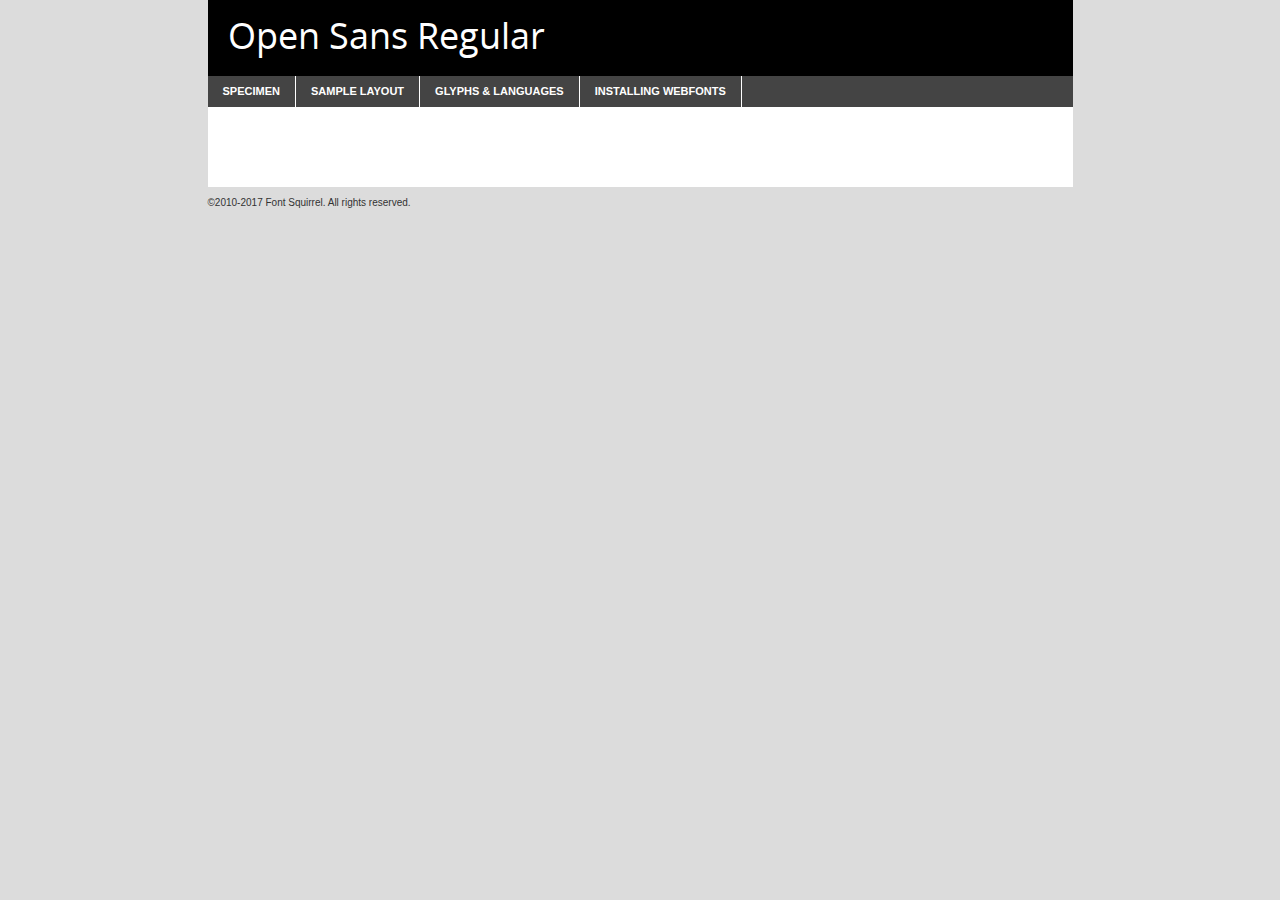
<file: font/webfontkit-20221214-125225/opensans-variablefont_wdthwght-demo.html>
<!DOCTYPE html PUBLIC "-//W3C//DTD XHTML 1.0 Transitional//EN"
        "http://www.w3.org/TR/xhtml1/DTD/xhtml1-transitional.dtd">

<html xmlns="http://www.w3.org/1999/xhtml" xml:lang="en" lang="en">
<head>
    <meta http-equiv="Content-Type" content="text/html; charset=utf-8"/>
    <script src="http://ajax.googleapis.com/ajax/libs/jquery/1.7.2/jquery.min.js" type="text/javascript" charset="utf-8"></script>
    <script type="text/javascript">
		(function($) {
			$.fn.easyTabs = function(option) {
				var param = jQuery.extend({ fadeSpeed: 'fast', defaultContent: 1, activeClass: 'active' }, option);
				$(this).each(function() {
					var thisId = '#' + this.id;
					if ( param.defaultContent == '' )
					{
						param.defaultContent = 1;
					}
					if ( typeof param.defaultContent == 'number' )
					{
						var defaultTab = $(thisId + ' .tabs li:eq(' + (param.defaultContent - 1) + ') a').attr('href').substr(1);
					}
					else
					{
						var defaultTab = param.defaultContent;
					}
					$(thisId + ' .tabs li a').each(function() {
						var tabToHide = $(this).attr('href').substr(1);
						$('#' + tabToHide).addClass('easytabs-tab-content');
					});
					hideAll();
					changeContent(defaultTab);

					function hideAll() {$(thisId + ' .easytabs-tab-content').hide();}

					function changeContent(tabId)
					{
						hideAll();
						$(thisId + ' .tabs li').removeClass(param.activeClass);
						$(thisId + ' .tabs li a[href=#' + tabId + ']').closest('li').addClass(param.activeClass);
						if ( param.fadeSpeed != 'none' )
						{
							$(thisId + ' #' + tabId).fadeIn(param.fadeSpeed);
						}
						else
						{
							$(thisId + ' #' + tabId).show();
						}
					}

					$(thisId + ' .tabs li').click(function() {
						var tabId = $(this).find('a').attr('href').substr(1);
						changeContent(tabId);
						return false;
					});
				});
			}
		})(jQuery);
    </script>
    <link rel="stylesheet" href="specimen_files/specimen_stylesheet.css" type="text/css" charset="utf-8"/>
    <link rel="stylesheet" href="stylesheet.css" type="text/css" charset="utf-8"/>

    <style type="text/css">
        		body {
			font-family: 'open_sansregular';
        		}

            </style>

    <title>Open Sans Regular Specimen</title>


    <script type="text/javascript" charset="utf-8">
		$(document).ready(function() {
			$('#container').easyTabs({ defaultContent: 1 });
		});
    </script>
</head>

<body>
<div id="container">
    <div id="header">
		Open Sans Regular    </div>
    <ul class="tabs">
        <li><a href="#specimen">Specimen</a></li>
        <li><a href="#layout">Sample Layout</a></li>
		        <li><a href="#glyphs">Glyphs &amp; Languages</a></li>
        <li><a href="#installing">Installing Webfonts</a></li>

    </ul>

    <div id="main_content">


        <div id="specimen">

            <div class="section">
                <div class="grid12 firstcol">
                    <div class="huge">AaBb</div>
                </div>
            </div>

            <div class="section">
                <div class="glyph_range">A&#x200B;B&#x200b;C&#x200b;D&#x200b;E&#x200b;F&#x200b;G&#x200b;H&#x200b;I&#x200b;J&#x200b;K&#x200b;L&#x200b;M&#x200b;N&#x200b;O&#x200b;P&#x200b;Q&#x200b;R&#x200b;S&#x200b;T&#x200b;U&#x200b;V&#x200b;W&#x200b;X&#x200b;Y&#x200b;Z&#x200b;a&#x200b;b&#x200b;c&#x200b;d&#x200b;e&#x200b;f&#x200b;g&#x200b;h&#x200b;i&#x200b;j&#x200b;k&#x200b;l&#x200b;m&#x200b;n&#x200b;o&#x200b;p&#x200b;q&#x200b;r&#x200b;s&#x200b;t&#x200b;u&#x200b;v&#x200b;w&#x200b;x&#x200b;y&#x200b;z&#x200b;1&#x200b;2&#x200b;3&#x200b;4&#x200b;5&#x200b;6&#x200b;7&#x200b;8&#x200b;9&#x200b;0&#x200b;&amp;&#x200b;.&#x200b;,&#x200b;?&#x200b;!&#x200b;&#64;&#x200b;(&#x200b;)&#x200b;#&#x200b;$&#x200b;%&#x200b;*&#x200b;+&#x200b;-&#x200b;=&#x200b;:&#x200b;;</div>
            </div>
            <div class="section">
                <div class="grid12 firstcol">
                    <table class="sample_table">
                        <tr>
                            <td>10</td>
                            <td class="size10">abcdefghijklmnopqrstuvwxyzABCDEFGHIJKLMNOPQRSTUVWXYZ0123456789abcdefghijklmnopqrstuvwxyzABCDEFGHIJKLMNOPQRSTUVWXYZ0123456789abcdefghijklmnopqrstuvwxyzABCDEFGHIJKLMNOPQRSTUVWXYZ</td>
                        </tr>
                        <tr>
                            <td>11</td>
                            <td class="size11">abcdefghijklmnopqrstuvwxyzABCDEFGHIJKLMNOPQRSTUVWXYZ0123456789abcdefghijklmnopqrstuvwxyzABCDEFGHIJKLMNOPQRSTUVWXYZ0123456789abcdefghijklmnopqrstuvwxyzABCDEFGHIJKLMNOPQRSTUVWXYZ</td>
                        </tr>
                        <tr>
                            <td>12</td>
                            <td class="size12">abcdefghijklmnopqrstuvwxyzABCDEFGHIJKLMNOPQRSTUVWXYZ0123456789abcdefghijklmnopqrstuvwxyzABCDEFGHIJKLMNOPQRSTUVWXYZ0123456789abcdefghijklmnopqrstuvwxyzABCDEFGHIJKLMNOPQRSTUVWXYZ</td>
                        </tr>
                        <tr>
                            <td>13</td>
                            <td class="size13">abcdefghijklmnopqrstuvwxyzABCDEFGHIJKLMNOPQRSTUVWXYZ0123456789abcdefghijklmnopqrstuvwxyzABCDEFGHIJKLMNOPQRSTUVWXYZ0123456789abcdefghijklmnopqrstuvwxyzABCDEFGHIJKLMNOPQRSTUVWXYZ</td>
                        </tr>
                        <tr>
                            <td>14</td>
                            <td class="size14">abcdefghijklmnopqrstuvwxyzABCDEFGHIJKLMNOPQRSTUVWXYZ0123456789abcdefghijklmnopqrstuvwxyzABCDEFGHIJKLMNOPQRSTUVWXYZ0123456789abcdefghijklmnopqrstuvwxyzABCDEFGHIJKLMNOPQRSTUVWXYZ</td>
                        </tr>
                        <tr>
                            <td>16</td>
                            <td class="size16">abcdefghijklmnopqrstuvwxyzABCDEFGHIJKLMNOPQRSTUVWXYZ0123456789abcdefghijklmnopqrstuvwxyzABCDEFGHIJKLMNOPQRSTUVWXYZ</td>
                        </tr>
                        <tr>
                            <td>18</td>
                            <td class="size18">abcdefghijklmnopqrstuvwxyzABCDEFGHIJKLMNOPQRSTUVWXYZ0123456789abcdefghijklmnopqrstuvwxyzABCDEFGHIJKLMNOPQRSTUVWXYZ</td>
                        </tr>
                        <tr>
                            <td>20</td>
                            <td class="size20">abcdefghijklmnopqrstuvwxyzABCDEFGHIJKLMNOPQRSTUVWXYZ0123456789abcdefghijklmnopqrstuvwxyzABCDEFGHIJKLMNOPQRSTUVWXYZ</td>
                        </tr>
                        <tr>
                            <td>24</td>
                            <td class="size24">abcdefghijklmnopqrstuvwxyzABCDEFGHIJKLMNOPQRSTUVWXYZ0123456789abcdefghijklmnopqrstuvwxyzABCDEFGHIJKLMNOPQRSTUVWXYZ</td>
                        </tr>
                        <tr>
                            <td>30</td>
                            <td class="size30">abcdefghijklmnopqrstuvwxyzABCDEFGHIJKLMNOPQRSTUVWXYZ0123456789abcdefghijklmnopqrstuvwxyzABCDEFGHIJKLMNOPQRSTUVWXYZ</td>
                        </tr>
                        <tr>
                            <td>36</td>
                            <td class="size36">abcdefghijklmnopqrstuvwxyzABCDEFGHIJKLMNOPQRSTUVWXYZ0123456789abcdefghijklmnopqrstuvwxyzABCDEFGHIJKLMNOPQRSTUVWXYZ</td>
                        </tr>
                        <tr>
                            <td>48</td>
                            <td class="size48">abcdefghijklmnopqrstuvwxyzABCDEFGHIJKLMNOPQRSTUVWXYZ0123456789abcdefghijklmnopqrstuvwxyzABCDEFGHIJKLMNOPQRSTUVWXYZ</td>
                        </tr>
                        <tr>
                            <td>60</td>
                            <td class="size60">abcdefghijklmnopqrstuvwxyzABCDEFGHIJKLMNOPQRSTUVWXYZ0123456789abcdefghijklmnopqrstuvwxyzABCDEFGHIJKLMNOPQRSTUVWXYZ</td>
                        </tr>
                        <tr>
                            <td>72</td>
                            <td class="size72">abcdefghijklmnopqrstuvwxyzABCDEFGHIJKLMNOPQRSTUVWXYZ0123456789abcdefghijklmnopqrstuvwxyzABCDEFGHIJKLMNOPQRSTUVWXYZ</td>
                        </tr>
                        <tr>
                            <td>90</td>
                            <td class="size90">abcdefghijklmnopqrstuvwxyzABCDEFGHIJKLMNOPQRSTUVWXYZ0123456789abcdefghijklmnopqrstuvwxyzABCDEFGHIJKLMNOPQRSTUVWXYZ</td>
                        </tr>
                    </table>

                </div>

            </div>


            <div class="section" id="bodycomparison">


                <div id="xheight">
                    <div class="fontbody">&#x25FC;&#x25FC;&#x25FC;&#x25FC;&#x25FC;&#x25FC;&#x25FC;&#x25FC;&#x25FC;&#x25FC;&#x25FC;&#x25FC;&#x25FC;&#x25FC;&#x25FC;&#x25FC;&#x25FC;&#x25FC;&#x25FC;&#x25FC;&#x25FC;&#x25FC;&#x25FC;&#x25FC;&#x25FC;&#x25FC;&#x25FC;&#x25FC;&#x25FC;&#x25FC;&#x25FC;&#x25FC;&#x25FC;&#x25FC;&#x25FC;&#x25FC;&#x25FC;&#x25FC;&#x25FC;&#x25FC;&#x25FC;&#x25FC;&#x25FC;&#x25FC;&#x25FC;&#x25FC;&#x25FC;&#x25FC;&#x25FC;&#x25FC;&#x25FC;&#x25FC;&#x25FC;&#x25FC;&#x25FC;&#x25FC;&#x25FC;&#x25FC;&#x25FC;&#x25FC;&#x25FC;&#x25FC;&#x25FC;&#x25FC;&#x25FC;&#x25FC;&#x25FC;&#x25FC;&#x25FC;&#x25FC;&#x25FC;&#x25FC;&#x25FC;&#x25FC;&#x25FC;&#x25FC;&#x25FC;&#x25FC;&#x25FC;&#x25FC;&#x25FC;&#x25FC;&#x25FC;&#x25FC;&#x25FC;&#x25FC;&#x25FC;&#x25FC;&#x25FC;&#x25FC;&#x25FC;&#x25FC;&#x25FC;&#x25FC;&#x25FC;&#x25FC;&#x25FC;&#x25FC;&#x25FC;body</div>
                    <div class="arialbody">body</div>
                    <div class="verdanabody">body</div>
                    <div class="georgiabody">body</div>
                </div>
                <div class="fontbody" style="z-index:1">
                    body<span>Open Sans Regular</span>
                </div>
                <div class="arialbody" style="z-index:1">
                    body<span>Arial</span>
                </div>
                <div class="verdanabody" style="z-index:1">
                    body<span>Verdana</span>
                </div>
                <div class="georgiabody" style="z-index:1">
                    body<span>Georgia</span>
                </div>


            </div>


            <div class="section psample psample_row1" id="">

                <div class="grid2 firstcol">
                    <p class="size10"><span>10.</span>Aenean lacinia bibendum nulla sed consectetur. Fusce dapibus, tellus ac cursus commodo, tortor mauris condimentum nibh, ut fermentum massa justo sit amet risus. Nullam id dolor id nibh ultricies vehicula ut id elit. Cum sociis natoque penatibus et magnis dis parturient montes, nascetur ridiculus mus. Nulla vitae elit libero, a pharetra augue.</p>

                </div>
                <div class="grid3">
                    <p class="size11"><span>11.</span>Aenean lacinia bibendum nulla sed consectetur. Fusce dapibus, tellus ac cursus commodo, tortor mauris condimentum nibh, ut fermentum massa justo sit amet risus. Nullam id dolor id nibh ultricies vehicula ut id elit. Cum sociis natoque penatibus et magnis dis parturient montes, nascetur ridiculus mus. Nulla vitae elit libero, a pharetra augue.</p>

                </div>
                <div class="grid3">
                    <p class="size12"><span>12.</span>Aenean lacinia bibendum nulla sed consectetur. Fusce dapibus, tellus ac cursus commodo, tortor mauris condimentum nibh, ut fermentum massa justo sit amet risus. Nullam id dolor id nibh ultricies vehicula ut id elit. Cum sociis natoque penatibus et magnis dis parturient montes, nascetur ridiculus mus. Nulla vitae elit libero, a pharetra augue.</p>

                </div>
                <div class="grid4">
                    <p class="size13"><span>13.</span>Aenean lacinia bibendum nulla sed consectetur. Fusce dapibus, tellus ac cursus commodo, tortor mauris condimentum nibh, ut fermentum massa justo sit amet risus. Nullam id dolor id nibh ultricies vehicula ut id elit. Cum sociis natoque penatibus et magnis dis parturient montes, nascetur ridiculus mus. Nulla vitae elit libero, a pharetra augue.</p>

                </div>
                <div class="white_blend"></div>

            </div>
            <div class="section psample psample_row2" id="">
                <div class="grid3 firstcol">
                    <p class="size14"><span>14.</span>Aenean lacinia bibendum nulla sed consectetur. Fusce dapibus, tellus ac cursus commodo, tortor mauris condimentum nibh, ut fermentum massa justo sit amet risus. Nullam id dolor id nibh ultricies vehicula ut id elit. Cum sociis natoque penatibus et magnis dis parturient montes, nascetur ridiculus mus. Nulla vitae elit libero, a pharetra augue.</p>

                </div>
                <div class="grid4">
                    <p class="size16"><span>16.</span>Aenean lacinia bibendum nulla sed consectetur. Fusce dapibus, tellus ac cursus commodo, tortor mauris condimentum nibh, ut fermentum massa justo sit amet risus. Nullam id dolor id nibh ultricies vehicula ut id elit. Cum sociis natoque penatibus et magnis dis parturient montes, nascetur ridiculus mus. Nulla vitae elit libero, a pharetra augue.</p>

                </div>
                <div class="grid5">
                    <p class="size18"><span>18.</span>Aenean lacinia bibendum nulla sed consectetur. Fusce dapibus, tellus ac cursus commodo, tortor mauris condimentum nibh, ut fermentum massa justo sit amet risus. Nullam id dolor id nibh ultricies vehicula ut id elit. Cum sociis natoque penatibus et magnis dis parturient montes, nascetur ridiculus mus. Nulla vitae elit libero, a pharetra augue.</p>

                </div>

                <div class="white_blend"></div>

            </div>

            <div class="section psample psample_row3" id="">
                <div class="grid5 firstcol">
                    <p class="size20"><span>20.</span>Aenean lacinia bibendum nulla sed consectetur. Fusce dapibus, tellus ac cursus commodo, tortor mauris condimentum nibh, ut fermentum massa justo sit amet risus. Nullam id dolor id nibh ultricies vehicula ut id elit. Cum sociis natoque penatibus et magnis dis parturient montes, nascetur ridiculus mus. Nulla vitae elit libero, a pharetra augue.</p>
                </div>
                <div class="grid7">
                    <p class="size24"><span>24.</span>Aenean lacinia bibendum nulla sed consectetur. Fusce dapibus, tellus ac cursus commodo, tortor mauris condimentum nibh, ut fermentum massa justo sit amet risus. Nullam id dolor id nibh ultricies vehicula ut id elit. Cum sociis natoque penatibus et magnis dis parturient montes, nascetur ridiculus mus. Nulla vitae elit libero, a pharetra augue.</p>
                </div>

                <div class="white_blend"></div>

            </div>

            <div class="section psample psample_row4" id="">
                <div class="grid12 firstcol">
                    <p class="size30"><span>30.</span>Aenean lacinia bibendum nulla sed consectetur. Fusce dapibus, tellus ac cursus commodo, tortor mauris condimentum nibh, ut fermentum massa justo sit amet risus. Nullam id dolor id nibh ultricies vehicula ut id elit. Cum sociis natoque penatibus et magnis dis parturient montes, nascetur ridiculus mus. Nulla vitae elit libero, a pharetra augue.</p>
                </div>
                <div class="white_blend"></div>

            </div>


            <div class="section psample psample_row1 fullreverse">
                <div class="grid2 firstcol">
                    <p class="size10"><span>10.</span>Aenean lacinia bibendum nulla sed consectetur. Fusce dapibus, tellus ac cursus commodo, tortor mauris condimentum nibh, ut fermentum massa justo sit amet risus. Nullam id dolor id nibh ultricies vehicula ut id elit. Cum sociis natoque penatibus et magnis dis parturient montes, nascetur ridiculus mus. Nulla vitae elit libero, a pharetra augue.</p>

                </div>
                <div class="grid3">
                    <p class="size11"><span>11.</span>Aenean lacinia bibendum nulla sed consectetur. Fusce dapibus, tellus ac cursus commodo, tortor mauris condimentum nibh, ut fermentum massa justo sit amet risus. Nullam id dolor id nibh ultricies vehicula ut id elit. Cum sociis natoque penatibus et magnis dis parturient montes, nascetur ridiculus mus. Nulla vitae elit libero, a pharetra augue.</p>

                </div>
                <div class="grid3">
                    <p class="size12"><span>12.</span>Aenean lacinia bibendum nulla sed consectetur. Fusce dapibus, tellus ac cursus commodo, tortor mauris condimentum nibh, ut fermentum massa justo sit amet risus. Nullam id dolor id nibh ultricies vehicula ut id elit. Cum sociis natoque penatibus et magnis dis parturient montes, nascetur ridiculus mus. Nulla vitae elit libero, a pharetra augue.</p>

                </div>
                <div class="grid4">
                    <p class="size13"><span>13.</span>Aenean lacinia bibendum nulla sed consectetur. Fusce dapibus, tellus ac cursus commodo, tortor mauris condimentum nibh, ut fermentum massa justo sit amet risus. Nullam id dolor id nibh ultricies vehicula ut id elit. Cum sociis natoque penatibus et magnis dis parturient montes, nascetur ridiculus mus. Nulla vitae elit libero, a pharetra augue.</p>

                </div>
                <div class="black_blend"></div>

            </div>

            <div class="section psample psample_row2 fullreverse">
                <div class="grid3 firstcol">
                    <p class="size14"><span>14.</span>Aenean lacinia bibendum nulla sed consectetur. Fusce dapibus, tellus ac cursus commodo, tortor mauris condimentum nibh, ut fermentum massa justo sit amet risus. Nullam id dolor id nibh ultricies vehicula ut id elit. Cum sociis natoque penatibus et magnis dis parturient montes, nascetur ridiculus mus. Nulla vitae elit libero, a pharetra augue.</p>

                </div>
                <div class="grid4">
                    <p class="size16"><span>16.</span>Aenean lacinia bibendum nulla sed consectetur. Fusce dapibus, tellus ac cursus commodo, tortor mauris condimentum nibh, ut fermentum massa justo sit amet risus. Nullam id dolor id nibh ultricies vehicula ut id elit. Cum sociis natoque penatibus et magnis dis parturient montes, nascetur ridiculus mus. Nulla vitae elit libero, a pharetra augue.</p>

                </div>
                <div class="grid5">
                    <p class="size18"><span>18.</span>Aenean lacinia bibendum nulla sed consectetur. Fusce dapibus, tellus ac cursus commodo, tortor mauris condimentum nibh, ut fermentum massa justo sit amet risus. Nullam id dolor id nibh ultricies vehicula ut id elit. Cum sociis natoque penatibus et magnis dis parturient montes, nascetur ridiculus mus. Nulla vitae elit libero, a pharetra augue.</p>

                </div>
                <div class="black_blend"></div>

            </div>

            <div class="section psample fullreverse psample_row3" id="">
                <div class="grid5 firstcol">
                    <p class="size20"><span>20.</span>Aenean lacinia bibendum nulla sed consectetur. Fusce dapibus, tellus ac cursus commodo, tortor mauris condimentum nibh, ut fermentum massa justo sit amet risus. Nullam id dolor id nibh ultricies vehicula ut id elit. Cum sociis natoque penatibus et magnis dis parturient montes, nascetur ridiculus mus. Nulla vitae elit libero, a pharetra augue.</p>
                </div>
                <div class="grid7">
                    <p class="size24"><span>24.</span>Aenean lacinia bibendum nulla sed consectetur. Fusce dapibus, tellus ac cursus commodo, tortor mauris condimentum nibh, ut fermentum massa justo sit amet risus. Nullam id dolor id nibh ultricies vehicula ut id elit. Cum sociis natoque penatibus et magnis dis parturient montes, nascetur ridiculus mus. Nulla vitae elit libero, a pharetra augue.</p>
                </div>

                <div class="black_blend"></div>

            </div>

            <div class="section psample fullreverse psample_row4" id="" style="border-bottom: 20px #000 solid;">
                <div class="grid12 firstcol">
                    <p class="size30"><span>30.</span>Aenean lacinia bibendum nulla sed consectetur. Fusce dapibus, tellus ac cursus commodo, tortor mauris condimentum nibh, ut fermentum massa justo sit amet risus. Nullam id dolor id nibh ultricies vehicula ut id elit. Cum sociis natoque penatibus et magnis dis parturient montes, nascetur ridiculus mus. Nulla vitae elit libero, a pharetra augue.</p>
                </div>
                <div class="black_blend"></div>

            </div>


        </div>

        <div id="layout">

            <div class="section">

                <div class="grid12 firstcol">
                    <h1>Lorem Ipsum Dolor</h1>
                    <h2>Etiam porta sem malesuada magna mollis euismod</h2>

                    <p class="byline">By <a href="#link">Aenean Lacinia</a></p>
                </div>
            </div>
            <div class="section">
                <div class="grid8 firstcol">
                    <p class="large">Donec sed odio dui. Morbi leo risus, porta ac consectetur ac, vestibulum at eros. Fusce dapibus, tellus ac cursus commodo, tortor mauris condimentum nibh, ut fermentum massa justo sit amet risus. </p>


                    <h3>Pellentesque ornare sem</h3>

                    <p>Maecenas sed diam eget risus varius blandit sit amet non magna. Maecenas faucibus mollis interdum. Donec ullamcorper nulla non metus auctor fringilla. Nullam id dolor id nibh ultricies vehicula ut id elit. Nullam id dolor id nibh ultricies vehicula ut id elit. </p>

                    <p>Aenean eu leo quam. Pellentesque ornare sem lacinia quam venenatis vestibulum. Lorem ipsum dolor sit amet, consectetur adipiscing elit. Cum sociis natoque penatibus et magnis dis parturient montes, nascetur ridiculus mus. </p>

                    <p>Nulla vitae elit libero, a pharetra augue. Praesent commodo cursus magna, vel scelerisque nisl consectetur et. Aenean lacinia bibendum nulla sed consectetur. </p>

                    <p>Nullam quis risus eget urna mollis ornare vel eu leo. Nullam quis risus eget urna mollis ornare vel eu leo. Maecenas sed diam eget risus varius blandit sit amet non magna. Donec ullamcorper nulla non metus auctor fringilla. </p>

                    <h3>Cras mattis consectetur</h3>

                    <p>Aenean eu leo quam. Pellentesque ornare sem lacinia quam venenatis vestibulum. Aenean lacinia bibendum nulla sed consectetur. Integer posuere erat a ante venenatis dapibus posuere velit aliquet. Cras mattis consectetur purus sit amet fermentum. </p>

                    <p>Nullam id dolor id nibh ultricies vehicula ut id elit. Nullam quis risus eget urna mollis ornare vel eu leo. Cras mattis consectetur purus sit amet fermentum.</p>
                </div>

                <div class="grid4 sidebar">

                    <div class="box reverse">
                        <p class="last">Nullam quis risus eget urna mollis ornare vel eu leo. Donec ullamcorper nulla non metus auctor fringilla. Cras mattis consectetur purus sit amet fermentum. Sed posuere consectetur est at lobortis. Lorem ipsum dolor sit amet, consectetur adipiscing elit. </p>
                    </div>

                    <p class="caption">Maecenas sed diam eget risus varius.</p>

                    <p>Vestibulum id ligula porta felis euismod semper. Integer posuere erat a ante venenatis dapibus posuere velit aliquet. Vestibulum id ligula porta felis euismod semper. Sed posuere consectetur est at lobortis. Maecenas sed diam eget risus varius blandit sit amet non magna. Fusce dapibus, tellus ac cursus commodo, tortor mauris condimentum nibh, ut fermentum massa justo sit amet risus. </p>


                    <p>Duis mollis, est non commodo luctus, nisi erat porttitor ligula, eget lacinia odio sem nec elit. Aenean lacinia bibendum nulla sed consectetur. Vivamus sagittis lacus vel augue laoreet rutrum faucibus dolor auctor. Aenean lacinia bibendum nulla sed consectetur. Nullam quis risus eget urna mollis ornare vel eu leo. </p>

                    <p>Praesent commodo cursus magna, vel scelerisque nisl consectetur et. Donec ullamcorper nulla non metus auctor fringilla. Maecenas faucibus mollis interdum. Fusce dapibus, tellus ac cursus commodo, tortor mauris condimentum nibh, ut fermentum massa justo sit amet risus. </p>

                </div>
            </div>

        </div>


		

        <div id="glyphs">
            <div class="section">
                <div class="grid12 firstcol">

                    <h1>Language Support</h1>
                    <p>The subset of Open Sans Regular in this kit supports the following languages:<br/>

						Albanian, Basque, Breton, Chamorro, Danish, Dutch, English, Faroese, Finnish, French, Frisian, Galician, German, Icelandic, Italian, Malagasy, Norwegian, Portuguese, Spanish, Alsatian, Aragonese, Arapaho, Arrernte, Asturian, Aymara, Bislama, Cebuano, Corsican, Fijian, French_creole, Genoese, Gilbertese, Greenlandic, Haitian_creole, Hiligaynon, Hmong, Hopi, Ibanag, Iloko_ilokano, Indonesian, Interglossa_glosa, Interlingua, Irish_gaelic, Jerriais, Lojban, Lombard, Luxembourgeois, Manx, Mohawk, Norfolk_pitcairnese, Occitan, Oromo, Pangasinan, Papiamento, Piedmontese, Potawatomi, Rhaeto-romance, Romansh, Rotokas, Sami_lule, Samoan, Sardinian, Scots_gaelic, Seychelles_creole, Shona, Sicilian, Somali, Southern_ndebele, Swahili, Swati_swazi, Tagalog_filipino_pilipino, Tetum, Tok_pisin, Uyghur_latinized, Volapuk, Walloon, Warlpiri, Xhosa, Yapese, Zulu, Latinbasic, Ubasic, Demo                    </p>
                    <h1>Glyph Chart</h1>
                    <p>The subset of Open Sans Regular in this kit includes all the glyphs listed below. Unicode entities are included above each glyph to help you insert individual characters into your layout.</p>
                    <div id="glyph_chart">

																																	                                <div><p>&amp;#13;</p>&#13;</div>
																				                                <div><p>&amp;#32;</p>&#32;</div>
																				                                <div><p>&amp;#33;</p>&#33;</div>
																				                                <div><p>&amp;#34;</p>&#34;</div>
																				                                <div><p>&amp;#35;</p>&#35;</div>
																				                                <div><p>&amp;#36;</p>&#36;</div>
																				                                <div><p>&amp;#37;</p>&#37;</div>
																				                                <div><p>&amp;#38;</p>&#38;</div>
																				                                <div><p>&amp;#39;</p>&#39;</div>
																				                                <div><p>&amp;#40;</p>&#40;</div>
																				                                <div><p>&amp;#41;</p>&#41;</div>
																				                                <div><p>&amp;#42;</p>&#42;</div>
																				                                <div><p>&amp;#43;</p>&#43;</div>
																				                                <div><p>&amp;#44;</p>&#44;</div>
																				                                <div><p>&amp;#45;</p>&#45;</div>
																				                                <div><p>&amp;#46;</p>&#46;</div>
																				                                <div><p>&amp;#47;</p>&#47;</div>
																				                                <div><p>&amp;#48;</p>&#48;</div>
																				                                <div><p>&amp;#49;</p>&#49;</div>
																				                                <div><p>&amp;#50;</p>&#50;</div>
																				                                <div><p>&amp;#51;</p>&#51;</div>
																				                                <div><p>&amp;#52;</p>&#52;</div>
																				                                <div><p>&amp;#53;</p>&#53;</div>
																				                                <div><p>&amp;#54;</p>&#54;</div>
																				                                <div><p>&amp;#55;</p>&#55;</div>
																				                                <div><p>&amp;#56;</p>&#56;</div>
																				                                <div><p>&amp;#57;</p>&#57;</div>
																				                                <div><p>&amp;#58;</p>&#58;</div>
																				                                <div><p>&amp;#59;</p>&#59;</div>
																				                                <div><p>&amp;#60;</p>&#60;</div>
																				                                <div><p>&amp;#61;</p>&#61;</div>
																				                                <div><p>&amp;#62;</p>&#62;</div>
																				                                <div><p>&amp;#63;</p>&#63;</div>
																				                                <div><p>&amp;#64;</p>&#64;</div>
																				                                <div><p>&amp;#65;</p>&#65;</div>
																				                                <div><p>&amp;#66;</p>&#66;</div>
																				                                <div><p>&amp;#67;</p>&#67;</div>
																				                                <div><p>&amp;#68;</p>&#68;</div>
																				                                <div><p>&amp;#69;</p>&#69;</div>
																				                                <div><p>&amp;#70;</p>&#70;</div>
																				                                <div><p>&amp;#71;</p>&#71;</div>
																				                                <div><p>&amp;#72;</p>&#72;</div>
																				                                <div><p>&amp;#73;</p>&#73;</div>
																				                                <div><p>&amp;#74;</p>&#74;</div>
																				                                <div><p>&amp;#75;</p>&#75;</div>
																				                                <div><p>&amp;#76;</p>&#76;</div>
																				                                <div><p>&amp;#77;</p>&#77;</div>
																				                                <div><p>&amp;#78;</p>&#78;</div>
																				                                <div><p>&amp;#79;</p>&#79;</div>
																				                                <div><p>&amp;#80;</p>&#80;</div>
																				                                <div><p>&amp;#81;</p>&#81;</div>
																				                                <div><p>&amp;#82;</p>&#82;</div>
																				                                <div><p>&amp;#83;</p>&#83;</div>
																				                                <div><p>&amp;#84;</p>&#84;</div>
																				                                <div><p>&amp;#85;</p>&#85;</div>
																				                                <div><p>&amp;#86;</p>&#86;</div>
																				                                <div><p>&amp;#87;</p>&#87;</div>
																				                                <div><p>&amp;#88;</p>&#88;</div>
																				                                <div><p>&amp;#89;</p>&#89;</div>
																				                                <div><p>&amp;#90;</p>&#90;</div>
																				                                <div><p>&amp;#91;</p>&#91;</div>
																				                                <div><p>&amp;#92;</p>&#92;</div>
																				                                <div><p>&amp;#93;</p>&#93;</div>
																				                                <div><p>&amp;#94;</p>&#94;</div>
																				                                <div><p>&amp;#95;</p>&#95;</div>
																				                                <div><p>&amp;#96;</p>&#96;</div>
																				                                <div><p>&amp;#97;</p>&#97;</div>
																				                                <div><p>&amp;#98;</p>&#98;</div>
																				                                <div><p>&amp;#99;</p>&#99;</div>
																				                                <div><p>&amp;#100;</p>&#100;</div>
																				                                <div><p>&amp;#101;</p>&#101;</div>
																				                                <div><p>&amp;#102;</p>&#102;</div>
																				                                <div><p>&amp;#103;</p>&#103;</div>
																				                                <div><p>&amp;#104;</p>&#104;</div>
																				                                <div><p>&amp;#105;</p>&#105;</div>
																				                                <div><p>&amp;#106;</p>&#106;</div>
																				                                <div><p>&amp;#107;</p>&#107;</div>
																				                                <div><p>&amp;#108;</p>&#108;</div>
																				                                <div><p>&amp;#109;</p>&#109;</div>
																				                                <div><p>&amp;#110;</p>&#110;</div>
																				                                <div><p>&amp;#111;</p>&#111;</div>
																				                                <div><p>&amp;#112;</p>&#112;</div>
																				                                <div><p>&amp;#113;</p>&#113;</div>
																				                                <div><p>&amp;#114;</p>&#114;</div>
																				                                <div><p>&amp;#115;</p>&#115;</div>
																				                                <div><p>&amp;#116;</p>&#116;</div>
																				                                <div><p>&amp;#117;</p>&#117;</div>
																				                                <div><p>&amp;#118;</p>&#118;</div>
																				                                <div><p>&amp;#119;</p>&#119;</div>
																				                                <div><p>&amp;#120;</p>&#120;</div>
																				                                <div><p>&amp;#121;</p>&#121;</div>
																				                                <div><p>&amp;#122;</p>&#122;</div>
																				                                <div><p>&amp;#123;</p>&#123;</div>
																				                                <div><p>&amp;#124;</p>&#124;</div>
																				                                <div><p>&amp;#125;</p>&#125;</div>
																				                                <div><p>&amp;#126;</p>&#126;</div>
																				                                <div><p>&amp;#160;</p>&#160;</div>
																				                                <div><p>&amp;#161;</p>&#161;</div>
																				                                <div><p>&amp;#162;</p>&#162;</div>
																				                                <div><p>&amp;#163;</p>&#163;</div>
																				                                <div><p>&amp;#164;</p>&#164;</div>
																				                                <div><p>&amp;#165;</p>&#165;</div>
																				                                <div><p>&amp;#166;</p>&#166;</div>
																				                                <div><p>&amp;#167;</p>&#167;</div>
																				                                <div><p>&amp;#168;</p>&#168;</div>
																				                                <div><p>&amp;#169;</p>&#169;</div>
																				                                <div><p>&amp;#170;</p>&#170;</div>
																				                                <div><p>&amp;#171;</p>&#171;</div>
																				                                <div><p>&amp;#172;</p>&#172;</div>
																				                                <div><p>&amp;#173;</p>&#173;</div>
																				                                <div><p>&amp;#174;</p>&#174;</div>
																				                                <div><p>&amp;#175;</p>&#175;</div>
																				                                <div><p>&amp;#176;</p>&#176;</div>
																				                                <div><p>&amp;#177;</p>&#177;</div>
																				                                <div><p>&amp;#178;</p>&#178;</div>
																				                                <div><p>&amp;#179;</p>&#179;</div>
																				                                <div><p>&amp;#180;</p>&#180;</div>
																				                                <div><p>&amp;#181;</p>&#181;</div>
																				                                <div><p>&amp;#182;</p>&#182;</div>
																				                                <div><p>&amp;#183;</p>&#183;</div>
																				                                <div><p>&amp;#184;</p>&#184;</div>
																				                                <div><p>&amp;#185;</p>&#185;</div>
																				                                <div><p>&amp;#186;</p>&#186;</div>
																				                                <div><p>&amp;#187;</p>&#187;</div>
																				                                <div><p>&amp;#188;</p>&#188;</div>
																				                                <div><p>&amp;#189;</p>&#189;</div>
																				                                <div><p>&amp;#190;</p>&#190;</div>
																				                                <div><p>&amp;#191;</p>&#191;</div>
																				                                <div><p>&amp;#192;</p>&#192;</div>
																				                                <div><p>&amp;#193;</p>&#193;</div>
																				                                <div><p>&amp;#194;</p>&#194;</div>
																				                                <div><p>&amp;#195;</p>&#195;</div>
																				                                <div><p>&amp;#196;</p>&#196;</div>
																				                                <div><p>&amp;#197;</p>&#197;</div>
																				                                <div><p>&amp;#198;</p>&#198;</div>
																				                                <div><p>&amp;#199;</p>&#199;</div>
																				                                <div><p>&amp;#200;</p>&#200;</div>
																				                                <div><p>&amp;#201;</p>&#201;</div>
																				                                <div><p>&amp;#202;</p>&#202;</div>
																				                                <div><p>&amp;#203;</p>&#203;</div>
																				                                <div><p>&amp;#204;</p>&#204;</div>
																				                                <div><p>&amp;#205;</p>&#205;</div>
																				                                <div><p>&amp;#206;</p>&#206;</div>
																				                                <div><p>&amp;#207;</p>&#207;</div>
																				                                <div><p>&amp;#208;</p>&#208;</div>
																				                                <div><p>&amp;#209;</p>&#209;</div>
																				                                <div><p>&amp;#210;</p>&#210;</div>
																				                                <div><p>&amp;#211;</p>&#211;</div>
																				                                <div><p>&amp;#212;</p>&#212;</div>
																				                                <div><p>&amp;#213;</p>&#213;</div>
																				                                <div><p>&amp;#214;</p>&#214;</div>
																				                                <div><p>&amp;#215;</p>&#215;</div>
																				                                <div><p>&amp;#216;</p>&#216;</div>
																				                                <div><p>&amp;#217;</p>&#217;</div>
																				                                <div><p>&amp;#218;</p>&#218;</div>
																				                                <div><p>&amp;#219;</p>&#219;</div>
																				                                <div><p>&amp;#220;</p>&#220;</div>
																				                                <div><p>&amp;#221;</p>&#221;</div>
																				                                <div><p>&amp;#222;</p>&#222;</div>
																				                                <div><p>&amp;#223;</p>&#223;</div>
																				                                <div><p>&amp;#224;</p>&#224;</div>
																				                                <div><p>&amp;#225;</p>&#225;</div>
																				                                <div><p>&amp;#226;</p>&#226;</div>
																				                                <div><p>&amp;#227;</p>&#227;</div>
																				                                <div><p>&amp;#228;</p>&#228;</div>
																				                                <div><p>&amp;#229;</p>&#229;</div>
																				                                <div><p>&amp;#230;</p>&#230;</div>
																				                                <div><p>&amp;#231;</p>&#231;</div>
																				                                <div><p>&amp;#232;</p>&#232;</div>
																				                                <div><p>&amp;#233;</p>&#233;</div>
																				                                <div><p>&amp;#234;</p>&#234;</div>
																				                                <div><p>&amp;#235;</p>&#235;</div>
																				                                <div><p>&amp;#236;</p>&#236;</div>
																				                                <div><p>&amp;#237;</p>&#237;</div>
																				                                <div><p>&amp;#238;</p>&#238;</div>
																				                                <div><p>&amp;#239;</p>&#239;</div>
																				                                <div><p>&amp;#240;</p>&#240;</div>
																				                                <div><p>&amp;#241;</p>&#241;</div>
																				                                <div><p>&amp;#242;</p>&#242;</div>
																				                                <div><p>&amp;#243;</p>&#243;</div>
																				                                <div><p>&amp;#244;</p>&#244;</div>
																				                                <div><p>&amp;#245;</p>&#245;</div>
																				                                <div><p>&amp;#246;</p>&#246;</div>
																				                                <div><p>&amp;#247;</p>&#247;</div>
																				                                <div><p>&amp;#248;</p>&#248;</div>
																				                                <div><p>&amp;#249;</p>&#249;</div>
																				                                <div><p>&amp;#250;</p>&#250;</div>
																				                                <div><p>&amp;#251;</p>&#251;</div>
																				                                <div><p>&amp;#252;</p>&#252;</div>
																				                                <div><p>&amp;#253;</p>&#253;</div>
																				                                <div><p>&amp;#254;</p>&#254;</div>
																				                                <div><p>&amp;#255;</p>&#255;</div>
																				                                <div><p>&amp;#338;</p>&#338;</div>
																				                                <div><p>&amp;#339;</p>&#339;</div>
																				                                <div><p>&amp;#376;</p>&#376;</div>
																				                                <div><p>&amp;#710;</p>&#710;</div>
																				                                <div><p>&amp;#732;</p>&#732;</div>
																				                                <div><p>&amp;#8192;</p>&#8192;</div>
																				                                <div><p>&amp;#8193;</p>&#8193;</div>
																				                                <div><p>&amp;#8194;</p>&#8194;</div>
																				                                <div><p>&amp;#8195;</p>&#8195;</div>
																				                                <div><p>&amp;#8196;</p>&#8196;</div>
																				                                <div><p>&amp;#8197;</p>&#8197;</div>
																				                                <div><p>&amp;#8198;</p>&#8198;</div>
																				                                <div><p>&amp;#8199;</p>&#8199;</div>
																				                                <div><p>&amp;#8200;</p>&#8200;</div>
																				                                <div><p>&amp;#8201;</p>&#8201;</div>
																				                                <div><p>&amp;#8202;</p>&#8202;</div>
																				                                <div><p>&amp;#8208;</p>&#8208;</div>
																				                                <div><p>&amp;#8209;</p>&#8209;</div>
																				                                <div><p>&amp;#8210;</p>&#8210;</div>
																				                                <div><p>&amp;#8211;</p>&#8211;</div>
																				                                <div><p>&amp;#8212;</p>&#8212;</div>
																				                                <div><p>&amp;#8216;</p>&#8216;</div>
																				                                <div><p>&amp;#8217;</p>&#8217;</div>
																				                                <div><p>&amp;#8218;</p>&#8218;</div>
																				                                <div><p>&amp;#8220;</p>&#8220;</div>
																				                                <div><p>&amp;#8221;</p>&#8221;</div>
																				                                <div><p>&amp;#8222;</p>&#8222;</div>
																				                                <div><p>&amp;#8226;</p>&#8226;</div>
																				                                <div><p>&amp;#8230;</p>&#8230;</div>
																				                                <div><p>&amp;#8239;</p>&#8239;</div>
																				                                <div><p>&amp;#8249;</p>&#8249;</div>
																				                                <div><p>&amp;#8250;</p>&#8250;</div>
																				                                <div><p>&amp;#8287;</p>&#8287;</div>
																				                                <div><p>&amp;#8364;</p>&#8364;</div>
																				                                <div><p>&amp;#8482;</p>&#8482;</div>
																				                                <div><p>&amp;#9724;</p>&#9724;</div>
																				                                <div><p>&amp;#64257;</p>&#64257;</div>
																				                                <div><p>&amp;#64258;</p>&#64258;</div>
																				                                <div><p>&amp;#64259;</p>&#64259;</div>
																				                                <div><p>&amp;#64260;</p>&#64260;</div>
																																																										                    </div>
                </div>


            </div>
        </div>


        <div id="specs">

        </div>

        <div id="installing">
            <div class="section">
                <div class="grid7 firstcol">
                    <h1>Installing Webfonts</h1>

                    <p>Webfonts are supported by all major browser platforms but not all in the same way. There are currently four different font formats that must be included in order to target all browsers. This includes TTF, WOFF, EOT and SVG.</p>

                    <h2>1. Upload your webfonts</h2>
                    <p>You must upload your webfont kit to your website. They should be in or near the same directory as your CSS files.</p>

                    <h2>2. Include the webfont stylesheet</h2>
                    <p>A special CSS @font-face declaration helps the various browsers select the appropriate font it needs without causing you a bunch of headaches. Learn more about this syntax by reading the <a href="https://www.fontspring.com/blog/further-hardening-of-the-bulletproof-syntax">Fontspring blog post</a> about it. The code for it is as follows:</p>


                    <code>
                        @font-face{
                        font-family: 'MyWebFont';
                        src: url('WebFont.eot');
                        src: url('WebFont.eot?#iefix') format('embedded-opentype'),
                        url('WebFont.woff') format('woff'),
                        url('WebFont.ttf') format('truetype'),
                        url('WebFont.svg#webfont') format('svg');
                        }
                    </code>

                    <p>We've already gone ahead and generated the code for you. All you have to do is link to the stylesheet in your HTML, like this:</p>
                    <code>&lt;link rel=&quot;stylesheet&quot; href=&quot;stylesheet.css&quot; type=&quot;text/css&quot; charset=&quot;utf-8&quot; /&gt;</code>

                    <h2>3. Modify your own stylesheet</h2>
                    <p>To take advantage of your new fonts, you must tell your stylesheet to use them. Look at the original @font-face declaration above and find the property called "font-family." The name linked there will be what you use to reference the font. Prepend that webfont name to the font stack in the "font-family" property, inside the selector you want to change. For example:</p>
                    <code>p { font-family: 'WebFont', Arial, sans-serif; }</code>

                    <h2>4. Test</h2>
                    <p>Getting webfonts to work cross-browser <em>can</em> be tricky. Use the information in the sidebar to help you if you find that fonts aren't loading in a particular browser.</p>
                </div>

                <div class="grid5 sidebar">
                    <div class="box">
                        <h2>Troubleshooting<br/>Font-Face Problems</h2>
                        <p>Having trouble getting your webfonts to load in your new website? Here are some tips to sort out what might be the problem.</p>

                        <h3>Fonts not showing in any browser</h3>

                        <p>This sounds like you need to work on the plumbing. You either did not upload the fonts to the correct directory, or you did not link the fonts properly in the CSS. If you've confirmed that all this is correct and you still have a problem, take a look at your .htaccess file and see if requests are getting intercepted.</p>

                        <h3>Fonts not loading in iPhone or iPad</h3>

                        <p>The most common problem here is that you are serving the fonts from an IIS server. IIS refuses to serve files that have unknown MIME types. If that is the case, you must set the MIME type for SVG to "image/svg+xml" in the server settings. Follow these instructions from Microsoft if you need help.</p>

                        <h3>Fonts not loading in Firefox</h3>

                        <p>The primary reason for this failure? You are still using a version Firefox older than 3.5. So upgrade already! If that isn't it, then you are very likely serving fonts from a different domain. Firefox requires that all font assets be served from the same domain. Lastly it is possible that you need to add WOFF to your list of MIME types (if you are serving via IIS.)</p>

                        <h3>Fonts not loading in IE</h3>

                        <p>Are you looking at Internet Explorer on an actual Windows machine or are you cheating by using a service like Adobe BrowserLab? Many of these screenshot services do not render @font-face for IE. Best to test it on a real machine.</p>

                        <h3>Fonts not loading in IE9</h3>

                        <p>IE9, like Firefox, requires that fonts be served from the same domain as the website. Make sure that is the case.</p>
                    </div>
                </div>
            </div>

        </div>

    </div>
    <div id="footer">
        <p>&copy;2010-2017 Font Squirrel. All rights reserved.</p>
    </div>
</div>
</body>
</html>
</file>
<file: font/webfontkit-20221214-125225/stylesheet.css>
/*! Generated by Font Squirrel (https://www.fontsquirrel.com) on December 14, 2022 */



@font-face {
    font-family: 'open_sansregular';
    src: url('opensans-variablefont_wdthwght-webfont.woff2') format('woff2'),
         url('opensans-variablefont_wdthwght-webfont.woff') format('woff');
    font-weight: normal;
    font-style: normal;

}




@font-face {
    font-family: 'open_sansitalic';
    src: url('opensans-italic-variablefont_wdthwght-webfont.woff2') format('woff2'),
         url('opensans-italic-variablefont_wdthwght-webfont.woff') format('woff');
    font-weight: normal;
    font-style: normal;

}
</file>
<file: styles.css>
@charset "utf-8";
/*
Main stylesheet
*/

html {
  font-family: open_sansregular, Arial, Helvetica, sans-serif;
}

body {
  background-color: #EFEFF0;
  margin: auto;
  width: 100%;
}

header {
  height: 110px;
  margin: auto;
  width: 100%;
  background-color: #D5CAD6;
  border-bottom: 3px solid #EFEFF0;
}

.button a {
  position: relative;
  margin: 0px 30px 0px 10px;
  font-size: 1.5em;
  top: 32px;
  float: right;
  box-shadow: 0px 3px #A0949C, 0px 2px 6px black;
  padding: 10px;
  background: #6B5E62;
  text-decoration: none;
  color: #EFEFF0;
  border-radius: 10px;
}

.button a:hover {
  top: 35px;
  box-shadow: 0px 0px 3px black;
}

#home {
  position: relative;
  float: left;
  left: 50px;
}

section {
  display: flex;
  position: relative;
  margin: auto;
  width: 50%;
  justify-content: center;
  height: auto;
}

div.space {
  height: 100px;
}

#namecontainer {
  padding: 50px;
  background-color: #6B5E62;
  border-radius: 20px;
}

#pierson, #courtois {
  display: flex;
  position: relative;
  justify-content: center;
  width: 50%;
  margin: auto;
  line-height: 150px;
  position: relative;
  word-break: keep-all;
  color: #EFEFF0;
  font-size: 9.5em;
}

#courtois {
  width: 100%;
  border-top: 2px solid white;
  padding-top: 10px;
}

.custom-shape-divider-top-1670681439 {
  position: absolute;
  background-color: #A0949C;
  top: 110px;
  left: 0;
  width: 100%;
  overflow: hidden;
  line-height: 0;
}

.custom-shape-divider-top-1670682038 {
  position: absolute;
  top: 110px;
  left: 0;
  width: 100%;
  overflow: hidden;
  line-height: 0;
}

.custom-shape-divider-top-1670682038 svg {
  position: relative;
  display: block;
  width: calc(206% + 1.3px);
  height: 172px;
}

.custom-shape-divider-top-1670682038 .shape-fill {
  fill: #A0949C;
}

#links {
  display: inline-flex;
  justify-content: space-around;
  margin-left: 40%;
  width: 20%;
  height: 150px;
}


#hometext {
  padding: 20px;
  word-break: keep-all;
  text-align: center;
  line-height: 30px;
  font-style: italic;
  height: 120px;
  width: 75%;
  color: #6B5E62;
  font-size: 2em;
}

.link {
  position: relative;
  background-color: white;
  box-shadow: 0px 2px 6px black;
  border-radius: 50%;
  background: transparent;
  top: 10px;
  margin-bottom: 10px;
}

.link:hover {
  box-shadow: 0px 0px 3px black;
  top: 15px;
}

.home_div {
  margin: auto;
  display: flex;
  width: 100%;
  color: #6B5E62;
  background-color: #EAFFFD;
  height: auto;
  padding: 2% 0px;
}

.home_left {
  display: flex;
  flex-direction: column;
  padding: 50px;
  width: 40%;
  float: left;
}

.home_right {
  display: flex;
  flex-direction: column;
  width: 60%;
  float: right;
}

.home_div h1 {
  display: flex;
  font-size: 2.5em;
  padding-left: 15%;
  line-height: 40px;
  text-align: center;
  margin: auto;
  margin-bottom: 0%;
}

.home_div p {
  margin: auto;
  padding-top: 10px;
  padding-left: 15%;
  font-size: 1.7em;
  line-height: 40px;
  text-align: center;
}

.home_div img {
  border-radius: 10px;
  margin: auto;
  width: 70%;
}

#fix {
  padding-top: 50px;
}

#second_home {
  background-color: #DAF8FE;
  border-radius: 48% 52% 48% 52% / 100% 100% 0% 0%;

}

#background {
  background-color: #EAFFFD;
}

.highlight a {
  position: relative;
  text-decoration: none;
  font-weight: bold;
  color: white;
  text-shadow: 0px 0px 5px #1700AB;
}

.highlight a:hover {
  bottom: 3px;
  left: 3px;
  animation-name: button;
  animation-duration: .15s;
  font-weight: normal;
  color: #D5CAD6;
  text-shadow: 0px 0px 6px black;
}

footer {
  padding: 10px;
  border-top: 2px solid #EFEFF0;
  background-color:#D5CAD6;
}

footer p {
  margin: auto;
  text-align: center;
}

@keyframes button {
  from {color: white; bottom: 0px; left: 0px;}
  to {color:#D5CAD6; bottom: 3px; left: 3px;}
}

#about-container {
  margin: auto;
  width: 80%;
  height: 500px;
  background-color: #E2DDE3;
}

#linkedin {
  position: relative;
  float: right;
  bottom: 200px;
  width: 25%;
  border-radius: 10px;
}

#about-container h1 {
  text-align: center;
  font-size: 2em;
  padding: 30px;
}

#about-text {
  font-size: 16px;
  line-height: 20px;
}

#about-info {
  width: 60%;
  padding: 20px;
  clear: left;
}

#resume {
  position: relative;
  left: 400px;
  font-weight: bold;
  top: 50px;
  text-decoration: none;
  color: black;
  background-color: #BBAFB9;
  padding: 10px;
  border-radius: 20px;
  box-shadow: 0px 3px 2px black;
}

#resume:hover {
  animation-name: button2;
  animation-duration: .3s;
  top: 47px;
  background-color:#D5CAD6;
  left: 403px;
}

@keyframes button2 {
  from {background-color: #BBAFB9; top: 50px; left: 400px;}
  to {background-color:#D5CAD6; top: 47px; left: 403px;}
}

.left {
  max-height: 200px;
}

.left p {
  overflow-y: scroll;
  max-height: 120px;
}

@media screen and (min-width: 320px) and (max-width: 1024px) {
  #about-container {
    height: 100vh;
    width: 100%;
  }

  #linkedin {
    display: none;
  }

  #about-info {
    width: 100%;
    font-size: 1.5em;
  }

  #about-text {
    font-size: 1.2em;
    line-height: 40px;
  }

  #resume {
    font-size: 3em;
    border-radius: 25px;
    padding: 20px;
  }
}
</file>
<file: font/webfontkit-20221214-125225/specimen_files/specimen_stylesheet.css>
@import url('grid_12-825-55-15.css');

/*  
	CSS Reset by Eric Meyer - Released under Public Domain
    http://meyerweb.com/eric/tools/css/reset/
*/
html, body, div, span, applet, object, iframe,
h1, h2, h3, h4, h5, h6, p, blockquote, pre,
a, abbr, acronym, address, big, cite, code,
del, dfn, em, font, img, ins, kbd, q, s, samp,
small, strike, strong, sub, sup, tt, var,
b, u, i, center, dl, dt, dd, ol, ul, li,
fieldset, form, label, legend, table,
caption, tbody, tfoot, thead, tr, th, td {
	margin:         0;
	padding:        0;
	border:         0;
	outline:        0;
	font-size:      100%;
	vertical-align: baseline;
	background:     transparent;
}

body {
	line-height: 1;
}

ol, ul {
	list-style: none;
}

blockquote, q {
	quotes: none;
}

blockquote:before, blockquote:after,
q:before, q:after {
	content: '';
	content: none;
}

:focus {
	outline: 0;
}

ins {
	text-decoration: none;
}

del {
	text-decoration: line-through;
}

table {
	border-collapse: collapse;
	border-spacing:  0;
}


body {
	color:            #000;
	background-color: #dcdcdc;
}

a {
	text-decoration: none;
	color:           #1883ba;
}

h1 {
	font-size:     32px;
	font-weight:   normal;
	font-style:    normal;
	margin-bottom: 18px;
}

h2 {
	font-size: 18px;
}

#container {
	width:  865px;
	margin: 0px auto;
}


#header {
	padding:          20px;
	font-size:        36px;
	background-color: #000;
	color:            #fff;
}

#header span {
	color: #666;
}

#main_content {
	background-color: #fff;
	padding:          60px 20px 20px;
}


#footer p {
	margin:         0;
	padding-top:    10px;
	padding-bottom: 50px;
	color:          #333;
	font:           10px Arial, sans-serif;
}

.tabs {
	width:            100%;
	height:           31px;
	background-color: #444;
}

.tabs li {
	float:            left;
	margin:           0;
	overflow:         hidden;
	background-color: #444;
}

.tabs li a {
	display:         block;
	color:           #fff;
	text-decoration: none;
	font:            bold 11px/11px 'Arial';
	text-transform:  uppercase;
	padding:         10px 15px;
	border-right:    1px solid #fff;
}

.tabs li a:hover {
	background-color: #00b3ff;

}

.tabs li.active a {
	color:            #000;
	background-color: #fff;
}


div.huge {

	font-size:      300px;
	line-height:    1em;
	padding:        0;
	letter-spacing: -.02em;
	overflow:       hidden;
}

div.glyph_range {
	font-size:   72px;
	line-height: 1.1em;
}

.size10 {
	font-size: 10px;
}

.size11 {
	font-size: 11px;
}

.size12 {
	font-size: 12px;
}

.size13 {
	font-size: 13px;
}

.size14 {
	font-size: 14px;
}

.size16 {
	font-size: 16px;
}

.size18 {
	font-size: 18px;
}

.size20 {
	font-size: 20px;
}

.size24 {
	font-size: 24px;
}

.size30 {
	font-size: 30px;
}

.size36 {
	font-size: 36px;
}

.size48 {
	font-size: 48px;
}

.size60 {
	font-size: 60px;
}

.size72 {
	font-size: 72px;
}

.size90 {
	font-size: 90px;
}


.psample_row1 {
	height: 120px;
}

.psample_row1 {
	height: 120px;
}

.psample_row2 {
	height: 160px;
}

.psample_row3 {
	height: 160px;
}

.psample_row4 {
	height: 160px;
}

.psample {
	overflow: hidden;
	position: relative;
}

.psample p {
	line-height: 1.3em;
	display:     block;
	overflow:    hidden;
	margin:      0;
}

.psample span {
	margin-right: .5em;
}

.white_blend {
	width:            100%;
	height:           61px;
	background-image: url([data-uri]);
	position:         absolute;
	bottom:           0;
}

.black_blend {
	width:            100%;
	height:           61px;
	background-image: url([data-uri]);
	position:         absolute;
	bottom:           0;
}

.fullreverse {
	background:    #000 !important;
	color:         #fff !important;
	margin-left:   -20px;
	padding-left:  20px;
	margin-right:  -20px;
	padding-right: 20px;
	padding:       20px;
	margin-bottom: 0;
}


.sample_table td {
	padding-top:    3px;
	padding-bottom: 5px;
	padding-left:   5px;
	vertical-align: middle;
	line-height:    1.2em;
}

.sample_table td:first-child {
	background-color: #eee;
	text-align:       right;
	padding-right:    5px;
	padding-left:     0;
	padding:          5px;
	font:             11px/12px 'Courier New', Courier, mono;
}

code {
	white-space:      pre;
	background-color: #eee;
	display:          block;
	padding:          10px;
	margin-bottom:    18px;
	overflow:         auto;
}


.bottom, .last {
	margin-bottom:  0 !important;
	padding-bottom: 0 !important;
}

.box {
	padding:       18px;
	margin-bottom: 18px;
	background:    #eee;
}

.reverse, .reversed {
	background: #000 !important;
	color:      #fff !important;
	border:     none !important;
}

#bodycomparison {
	position:    relative;
	overflow:    hidden;
	font-size:   72px;
	height:      90px;
	white-space: nowrap;
}

#bodycomparison div {
	font-size:   72px;
	line-height: 90px;
	display:     inline;
	margin:      0 15px 0 0;
	padding:     0;
}

#bodycomparison div span {
	font:     10px Arial;
	position: absolute;
	left:     0;
}

#xheight {
	float:       none;
	position:    absolute;
	color:       #d9f3ff;
	font-size:   72px;
	line-height: 90px;
}

.fontbody {
	position: relative;
}

.arialbody {
	font-family: Arial;
	position:    relative;
}

.verdanabody {
	font-family: Verdana;
	position:    relative;
}

.georgiabody {
	font-family: Georgia;
	position:    relative;
}

/* @group Layout page
 */

#layout h1 {
	font-size:   36px;
	line-height: 42px;
	font-weight: normal;
	font-style:  normal;
}

#layout h2 {
	font-size:   24px;
	line-height: 23px;
	font-weight: normal;
	font-style:  normal;
}

#layout h3 {
	font-size:   22px;
	line-height: 1.4em;
	margin-top:  1em;
	font-weight: normal;
	font-style:  normal;
}


#layout p.byline {
	font-size:     12px;
	margin-top:    18px;
	line-height:   12px;
	margin-bottom: 0;
}

#layout p {
	font-size:     14px;
	line-height:   21px;
	margin-bottom: .5em;
}

#layout p.large {
	font-size:   18px;
	line-height: 26px;
}

#layout .sidebar p {
	font-size:   12px;
	line-height: 1.4em;
}

#layout p.caption {
	font-size:     10px;
	margin-top:    -16px;
	margin-bottom: 18px;
}

/* @end */

/* @group Glyphs */

#glyph_chart div {
	background-color: #d9f3ff;
	color:            black;
	float:            left;
	font-size:        36px;
	height:           1.2em;
	line-height:      1.2em;
	margin-bottom:    1px;
	margin-right:     1px;
	text-align:       center;
	width:            1.2em;
	position:         relative;
	padding:          .6em .2em .2em;
}

#glyph_chart div p {
	position:         absolute;
	left:             0;
	top:              0;
	display:          block;
	text-align:       center;
	font:             bold 9px Arial, sans-serif;
	background-color: #3a768f;
	width:            100%;
	color:            #fff;
	padding:          2px 0;
}


#glyphs h1 {
	font-family: Arial, sans-serif;
}

/* @end */

/* @group Installing */

#installing {
	font: 13px Arial, sans-serif;
}

#installing p,
#glyphs p {
	line-height:   1.2em;
	margin-bottom: 18px;
	font:          13px Arial, sans-serif;
}


#installing h3 {
	font-size:  15px;
	margin-top: 18px;
}

/* @end */

#rendering h1 {
	font-family: Arial, sans-serif;
}

.render_table td {
	font:           11px 'Courier New', Courier, mono;
	vertical-align: middle;
}
</file>
